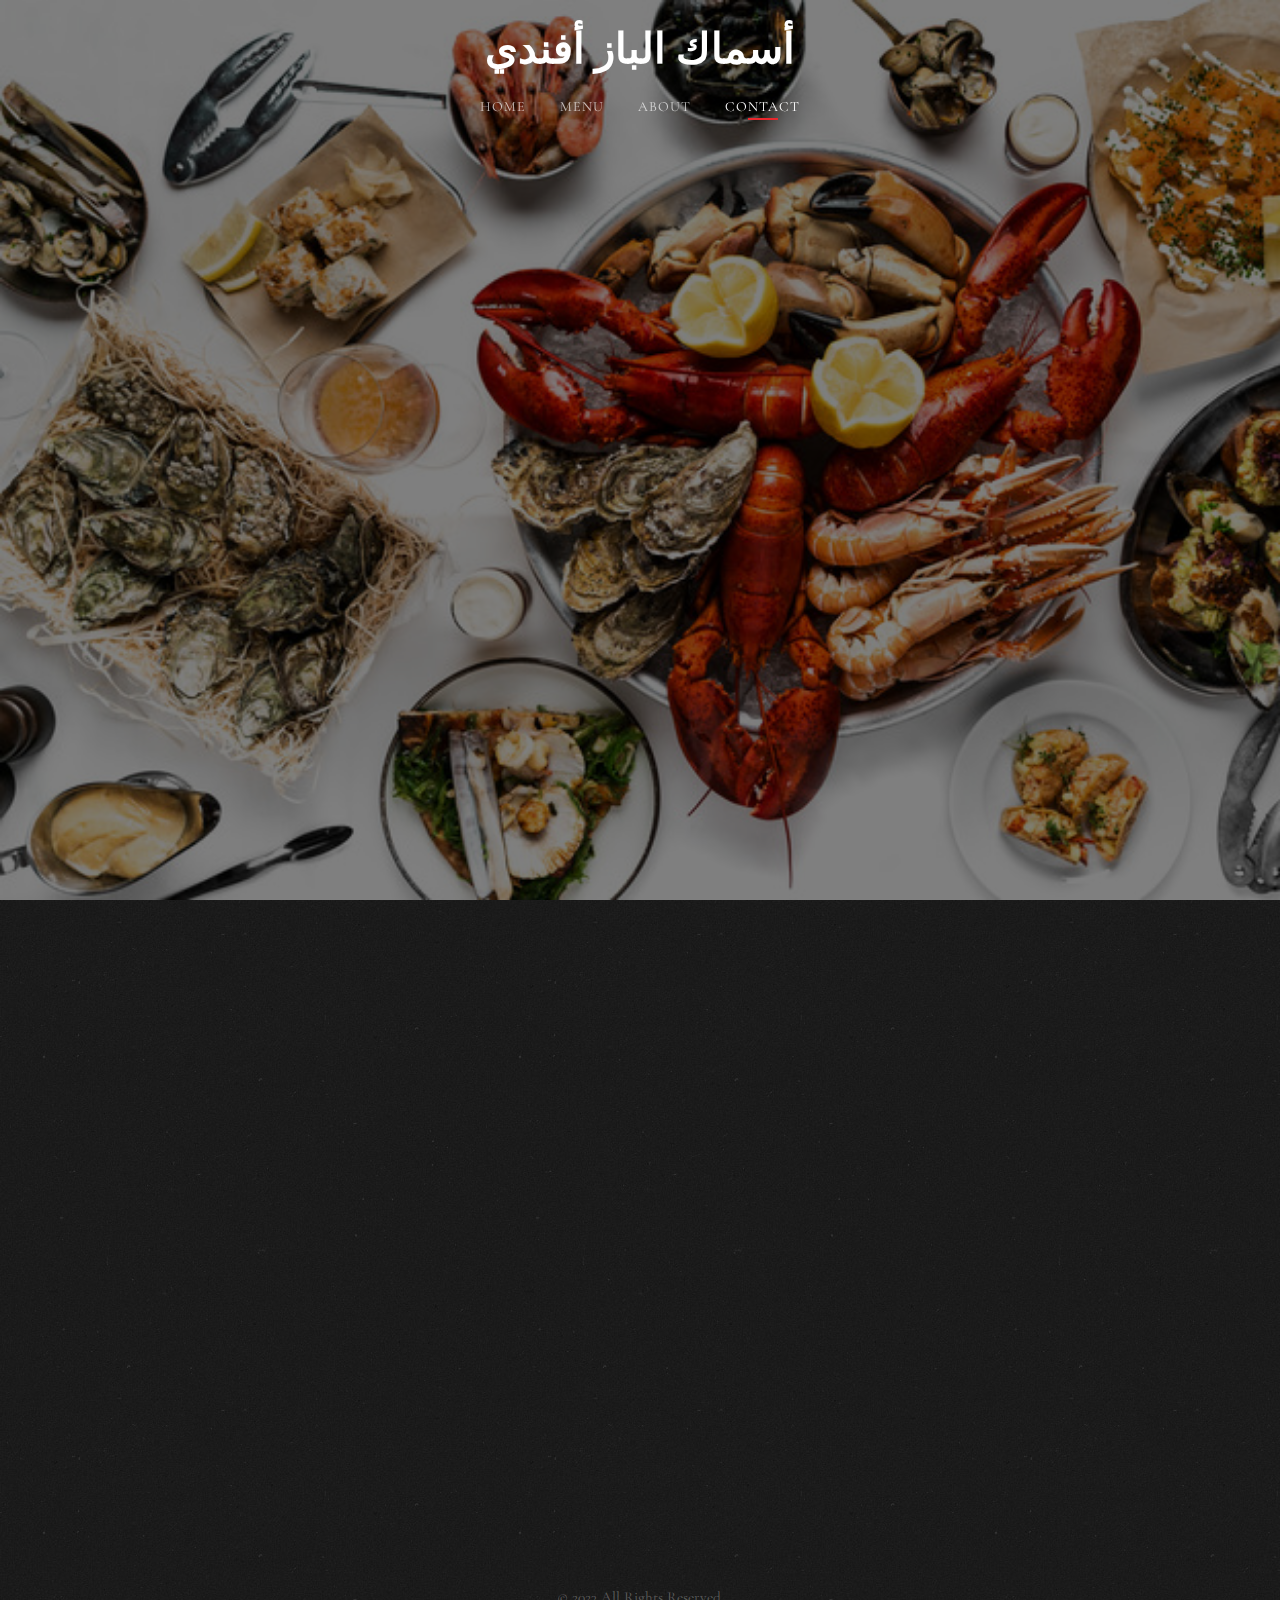
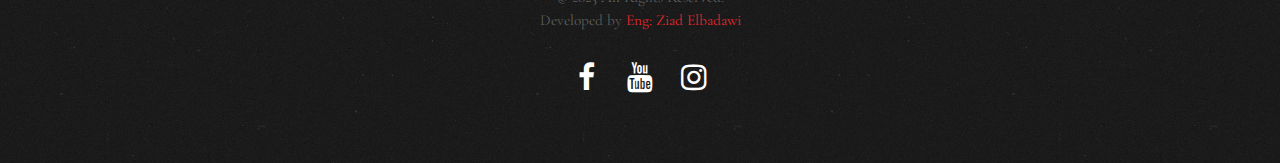
<file: contact.html>
<!DOCTYPE HTML>
<html>

<head>
	<meta charset="utf-8">
	<meta http-equiv="X-UA-Compatible" content="IE=edge">
	<title> Elbaz Afandy Restaurant</title>
	<meta name="viewport" content="width=device-width, initial-scale=1">
	<meta name="keywords"
	/>
	<meta name="author" content="Eng:ziadelbadawi" />

	<link rel="icon" type="images/png" href="images/icon.png">


	<meta property="og:title" content="" />
	<meta property="og:image" content="" />
	<meta property="og:url" content="" />
	<meta property="og:site_name" content="" />
	<meta property="og:description" content="" />
	<meta name="twitter:title" content="" />
	<meta name="twitter:image" content="" />
	<meta name="twitter:url" content="" />
	<meta name="twitter:card" content="" />

	<link href="https://fonts.googleapis.com/css?family=Cormorant+Garamond:300,300i,400,400i,500,600i,700"
		rel="stylesheet">
	<link href="https://fonts.googleapis.com/css?family=Satisfy" rel="stylesheet">
	<link rel="stylesheet" href="https://cdnjs.cloudflare.com/ajax/libs/font-awesome/4.7.0/css/font-awesome.min.css">

	<!-- Animate.css -->
	<link rel="stylesheet" href="css/animate.css">
	<!-- Icomoon Icon Fonts-->
	<link rel="stylesheet" href="css/icomoon.css">
	<!-- Bootstrap  -->
	<link rel="stylesheet" href="css/bootstrap.css">

	<!-- Flexslider  -->
	<link rel="stylesheet" href="css/flexslider.css">

	<!-- Theme style  -->
	<link rel="stylesheet" href="css/style.css">

	<!-- Modernizr JS -->
	<script src="js/modernizr-2.6.2.min.js"></script>
	<!-- FOR IE9 below -->
	<!--[if lt IE 9]>
	<script src="js/respond.min.js"></script>
	<![endif]-->

</head>

<body>

	<div class="fh5co-loader"></div>

	<div id="page">
		<nav class="fh5co-nav" role="navigation">
			<!-- <div class="top-menu"> -->
			<!-- 	<img src="images/icon.png" class="logo" width="150" height="150" > -->

			<div class="container">
				<div class="row">
					<div class="col-xs-12 text-center logo-wrap">

						<div id="fh5co-logo"><a href="index.html">أسماك الباز أفندي<span></span></a></div>
					</div>
					<div class="col-xs-12 text-center menu-1 menu-wrap">
						<ul>
							<li><a href="index.html">Home</a></li>
							<li><a href="menu.html">Menu</a></li>
							<li class="has-dropdown">
							<li><a href="about.html">About</a></li>
							<li class="active"><a href="contact.html">Contact</a></li>
						</ul>
					</div>
				</div>

			</div>
		</nav>

		<header id="fh5co-header" class="fh5co-cover js-fullheight" role="banner"
			style="background-image: url(images/background_index.jpg);" data-stellar-background-ratio="0.5">
			<div class="overlay"></div>
			<div class="container">
				<div class="row">
					<div class="col-md-12 text-center">
						<div class="display-t js-fullheight">
							<div class="display-tc js-fullheight animate-box" data-animate-effect="fadeIn">
								<h1 class="h22">
									</h1class>للتواصل معنا</h1>
								<h1 class="h22">&darr; </h1>
							</div>
						</div>
					</div>
				</div>
			</div>
		</header>


		<div id="fh5co-contact" class="fh5co-section animate-box">
			<div class="container">
				<div class="row animate-box">
					<div class="col-md-8 col-md-offset-2 text-center fh5co-heading">
						<h2 class="section-heading">Let us kmow.</h2>
						<h2 class="section-heading"> العنوان : 6 أكتوبر الحي الأول المجاورة الأولي أمام معهد الحصري
							موجود صالة مكيفة في إنتظار تشريفكم لينا </h3>
						<p><a href="tel://01027447492" target="_blank">
								<h1>للتواصل معنا
							</a></h1></a></p>

						<p><a href="tel://01023722290" target="_blank">
								<h1>للشكاوي والاقتراحات
							</a></h1></a></p>

						<p><a href="https://mail.google.com/mail/u/0/#advanced-search/to=elbazafandy1414%40gmail.com&query=in%3Asent&isrefinement=true&todisplay=elbazafandy1414%40gmail.com?compose=new"
								target="_blank">
								<h1>للتواصل عبر الايميل
							</a></h1></a></p>
					</div>
				</div>
			</div>
		</div>
		<footer id="fh5co-footer" role="contentinfo" class="fh5co-section">
			<div class="container">
				<div class="row copyright">
					<div class="col-md-12 text-center">
						<p>
							<small class="block">&copy; 2023 All Rights Reserved.</small>
							<small class="block">Developed by <a href="https://www.instagram.com/ziadelbadawi/">Eng: Ziad Elbadawi</a></small>
						</p>
						<p>
						<ul class="fh5co-social-icons">
							<a href="https://www.facebook.com/albazafandy6oct/?ref=page_internal" target="_blank"
								class="fa fa-facebook"></a>
							<a href="https://youtube.com/channel/UCvBR36_aPPJjEn6-QvwPoxg" target="_blank"
								class="fa fa-youtube"></a>
							<a href="https://instagram.com/elbazafandy1414?igshid=f9h5pvh9as17" target="_blank"
								class="fa fa-instagram"></a>
						</ul>
						</p>
					</div>
				</div>
			</div>
		</footer>
	</div>
	<script src="js/jquery.min.js"></script>
	<script src="js/jquery.easing.1.3.js"></script>
	<script src="js/bootstrap.min.js"></script>
	<script src="js/jquery.waypoints.min.js"></script>
	<script src="js/jquery.stellar.min.js"></script>
	<script src="js/jquery.flexslider-min.js"></script>
	<script src="js/main.js"></script>
</body>

</html>
</file>
<file: css/icomoon.css>
@font-face {
    font-family: 'icomoon';
    src:    url('fonts/icomoon.eot?1oniuf');
    src:    url('fonts/icomoon.eot?1oniuf#iefix') format('embedded-opentype'),
        url('fonts/icomoon.ttf?1oniuf') format('truetype'),
        url('fonts/icomoon.woff?1oniuf') format('woff'),
        url('fonts/icomoon.svg?1oniuf#icomoon') format('svg');
    font-weight: normal;
    font-style: normal;
}

[class^="icon-"], [class*=" icon-"] {
    /* use !important to prevent issues with browser extensions that change fonts */
    font-family: 'icomoon' !important;
    speak: none;
    font-style: normal;
    font-weight: normal;
    font-variant: normal;
    text-transform: none;
    line-height: 1;

    /* Better Font Rendering =========== */
    -webkit-font-smoothing: antialiased;
    -moz-osx-font-smoothing: grayscale;
}

.icon-mobile:before {
    content: "\e000";
}
.icon-laptop:before {
    content: "\e001";
}
.icon-desktop:before {
    content: "\e002";
}
.icon-tablet:before {
    content: "\e003";
}
.icon-phone:before {
    content: "\e004";
}
.icon-document:before {
    content: "\e005";
}
.icon-documents:before {
    content: "\e006";
}
.icon-search:before {
    content: "\e007";
}
.icon-clipboard:before {
    content: "\e008";
}
.icon-newspaper:before {
    content: "\e009";
}
.icon-notebook:before {
    content: "\e00a";
}
.icon-book-open:before {
    content: "\e00b";
}
.icon-browser:before {
    content: "\e00c";
}
.icon-calendar:before {
    content: "\e00d";
}
.icon-presentation:before {
    content: "\e00e";
}
.icon-picture:before {
    content: "\e00f";
}
.icon-pictures:before {
    content: "\e010";
}
.icon-video:before {
    content: "\e011";
}
.icon-camera:before {
    content: "\e012";
}
.icon-printer:before {
    content: "\e013";
}
.icon-toolbox:before {
    content: "\e014";
}
.icon-briefcase:before {
    content: "\e015";
}
.icon-wallet:before {
    content: "\e016";
}
.icon-gift:before {
    content: "\e017";
}
.icon-bargraph:before {
    content: "\e018";
}
.icon-grid:before {
    content: "\e019";
}
.icon-expand:before {
    content: "\e01a";
}
.icon-focus:before {
    content: "\e01b";
}
.icon-edit:before {
    content: "\e01c";
}
.icon-adjustments:before {
    content: "\e01d";
}
.icon-ribbon:before {
    content: "\e01e";
}
.icon-hourglass:before {
    content: "\e01f";
}
.icon-lock:before {
    content: "\e020";
}
.icon-megaphone:before {
    content: "\e021";
}
.icon-shield:before {
    content: "\e022";
}
.icon-trophy:before {
    content: "\e023";
}
.icon-flag:before {
    content: "\e024";
}
.icon-map:before {
    content: "\e025";
}
.icon-puzzle:before {
    content: "\e026";
}
.icon-basket:before {
    content: "\e027";
}
.icon-envelope:before {
    content: "\e028";
}
.icon-streetsign:before {
    content: "\e029";
}
.icon-telescope:before {
    content: "\e02a";
}
.icon-gears:before {
    content: "\e02b";
}
.icon-key:before {
    content: "\e02c";
}
.icon-paperclip:before {
    content: "\e02d";
}
.icon-attachment:before {
    content: "\e02e";
}
.icon-pricetags:before {
    content: "\e02f";
}
.icon-lightbulb:before {
    content: "\e030";
}
.icon-layers:before {
    content: "\e031";
}
.icon-pencil:before {
    content: "\e032";
}
.icon-tools:before {
    content: "\e033";
}
.icon-tools-2:before {
    content: "\e034";
}
.icon-scissors:before {
    content: "\e035";
}
.icon-paintbrush:before {
    content: "\e036";
}
.icon-magnifying-glass:before {
    content: "\e037";
}
.icon-circle-compass:before {
    content: "\e038";
}
.icon-linegraph:before {
    content: "\e039";
}
.icon-mic:before {
    content: "\e03a";
}
.icon-strategy:before {
    content: "\e03b";
}
.icon-beaker:before {
    content: "\e03c";
}
.icon-caution:before {
    content: "\e03d";
}
.icon-recycle:before {
    content: "\e03e";
}
.icon-anchor:before {
    content: "\e03f";
}
.icon-profile-male:before {
    content: "\e040";
}
.icon-profile-female:before {
    content: "\e041";
}
.icon-bike:before {
    content: "\e042";
}
.icon-wine:before {
    content: "\e043";
}
.icon-hotairballoon:before {
    content: "\e044";
}
.icon-globe:before {
    content: "\e045";
}
.icon-genius:before {
    content: "\e046";
}
.icon-map-pin:before {
    content: "\e047";
}
.icon-dial:before {
    content: "\e048";
}
.icon-chat:before {
    content: "\e049";
}
.icon-heart:before {
    content: "\e04a";
}
.icon-cloud:before {
    content: "\e04b";
}
.icon-upload:before {
    content: "\e04c";
}
.icon-download:before {
    content: "\e04d";
}
.icon-target:before {
    content: "\e04e";
}
.icon-hazardous:before {
    content: "\e04f";
}
.icon-piechart:before {
    content: "\e050";
}
.icon-speedometer:before {
    content: "\e051";
}
.icon-global:before {
    content: "\e052";
}
.icon-compass:before {
    content: "\e053";
}
.icon-lifesaver:before {
    content: "\e054";
}
.icon-clock:before {
    content: "\e055";
}
.icon-aperture:before {
    content: "\e056";
}
.icon-quote:before {
    content: "\e057";
}
.icon-scope:before {
    content: "\e058";
}
.icon-alarmclock:before {
    content: "\e059";
}
.icon-refresh:before {
    content: "\e05a";
}
.icon-happy:before {
    content: "\e05b";
}
.icon-sad:before {
    content: "\e05c";
}
.icon-facebook:before {
    content: "\e05d";
}
.icon-twitter:before {
    content: "\e05e";
}
.icon-googleplus:before {
    content: "\e05f";
}
.icon-rss:before {
    content: "\e060";
}
.icon-tumblr:before {
    content: "\e061";
}
.icon-linkedin:before {
    content: "\e062";
}
.icon-dribbble:before {
    content: "\e063";
}
.icon-box2:before {
    content: "\ea82";
}
.icon-write:before {
    content: "\ea83";
}
.icon-clock2:before {
    content: "\ea84";
}
.icon-reply2:before {
    content: "\ea85";
}
.icon-reply-all2:before {
    content: "\ea86";
}
.icon-forward2:before {
    content: "\ea87";
}
.icon-flag2:before {
    content: "\ea88";
}
.icon-search2:before {
    content: "\ea89";
}
.icon-trash2:before {
    content: "\ea8a";
}
.icon-envelope2:before {
    content: "\ea8b";
}
.icon-bubble:before {
    content: "\ea8c";
}
.icon-bubbles:before {
    content: "\ea8d";
}
.icon-user2:before {
    content: "\ea8e";
}
.icon-users2:before {
    content: "\ea8f";
}
.icon-cloud2:before {
    content: "\ea90";
}
.icon-download2:before {
    content: "\ea91";
}
.icon-upload2:before {
    content: "\ea92";
}
.icon-rain:before {
    content: "\ea93";
}
.icon-sun:before {
    content: "\ea94";
}
.icon-moon2:before {
    content: "\ea95";
}
.icon-bell2:before {
    content: "\ea96";
}
.icon-folder2:before {
    content: "\ea97";
}
.icon-pin2:before {
    content: "\ea98";
}
.icon-sound2:before {
    content: "\ea99";
}
.icon-microphone:before {
    content: "\ea9a";
}
.icon-camera2:before {
    content: "\ea9b";
}
.icon-image2:before {
    content: "\ea9c";
}
.icon-cog2:before {
    content: "\ea9d";
}
.icon-calendar2:before {
    content: "\ea9e";
}
.icon-book2:before {
    content: "\ea9f";
}
.icon-map-marker:before {
    content: "\eaa0";
}
.icon-store:before {
    content: "\eaa1";
}
.icon-support:before {
    content: "\eaa2";
}
.icon-tag2:before {
    content: "\eaa3";
}
.icon-heart2:before {
    content: "\eaa4";
}
.icon-video-camera:before {
    content: "\eaa5";
}
.icon-trophy2:before {
    content: "\eaa6";
}
.icon-cart:before {
    content: "\eaa7";
}
.icon-eye2:before {
    content: "\eaa8";
}
.icon-cancel:before {
    content: "\eaa9";
}
.icon-chart:before {
    content: "\eaaa";
}
.icon-target2:before {
    content: "\eaab";
}
.icon-printer2:before {
    content: "\eaac";
}
.icon-location2:before {
    content: "\eaad";
}
.icon-bookmark2:before {
    content: "\eaae";
}
.icon-monitor:before {
    content: "\eaaf";
}
.icon-cross2:before {
    content: "\eab0";
}
.icon-plus2:before {
    content: "\eab1";
}
.icon-left:before {
    content: "\eab2";
}
.icon-up:before {
    content: "\eab3";
}
.icon-browser2:before {
    content: "\eab4";
}
.icon-windows:before {
    content: "\eab5";
}
.icon-switch2:before {
    content: "\eab6";
}
.icon-dashboard:before {
    content: "\eab7";
}
.icon-play:before {
    content: "\eab8";
}
.icon-fast-forward:before {
    content: "\eab9";
}
.icon-next:before {
    content: "\eaba";
}
.icon-refresh2:before {
    content: "\eabb";
}
.icon-film:before {
    content: "\eabc";
}
.icon-home2:before {
    content: "\eabd";
}
.icon-add-to-list:before {
    content: "\e901";
}
.icon-classic-computer:before {
    content: "\e902";
}
.icon-controller-fast-backward:before {
    content: "\e903";
}
.icon-creative-commons-attribution:before {
    content: "\e904";
}
.icon-creative-commons-noderivs:before {
    content: "\e905";
}
.icon-creative-commons-noncommercial-eu:before {
    content: "\e906";
}
.icon-creative-commons-noncommercial-us:before {
    content: "\e907";
}
.icon-creative-commons-public-domain:before {
    content: "\e908";
}
.icon-creative-commons-remix:before {
    content: "\e909";
}
.icon-creative-commons-share:before {
    content: "\e90a";
}
.icon-creative-commons-sharealike:before {
    content: "\e90b";
}
.icon-creative-commons:before {
    content: "\e90c";
}
.icon-document-landscape:before {
    content: "\e90d";
}
.icon-remove-user:before {
    content: "\e90e";
}
.icon-warning:before {
    content: "\e90f";
}
.icon-arrow-bold-down:before {
    content: "\e910";
}
.icon-arrow-bold-left:before {
    content: "\e911";
}
.icon-arrow-bold-right:before {
    content: "\e912";
}
.icon-arrow-bold-up:before {
    content: "\e913";
}
.icon-arrow-down:before {
    content: "\e914";
}
.icon-arrow-left:before {
    content: "\e915";
}
.icon-arrow-long-down:before {
    content: "\e916";
}
.icon-arrow-long-left:before {
    content: "\e917";
}
.icon-arrow-long-right:before {
    content: "\e918";
}
.icon-arrow-long-up:before {
    content: "\e919";
}
.icon-arrow-right:before {
    content: "\e91a";
}
.icon-arrow-up:before {
    content: "\e91b";
}
.icon-arrow-with-circle-down:before {
    content: "\e91c";
}
.icon-arrow-with-circle-left:before {
    content: "\e91d";
}
.icon-arrow-with-circle-right:before {
    content: "\e91e";
}
.icon-arrow-with-circle-up:before {
    content: "\e91f";
}
.icon-bookmark:before {
    content: "\e920";
}
.icon-bookmarks:before {
    content: "\e921";
}
.icon-chevron-down:before {
    content: "\e922";
}
.icon-chevron-left:before {
    content: "\e923";
}
.icon-chevron-right:before {
    content: "\e924";
}
.icon-chevron-small-down:before {
    content: "\e925";
}
.icon-chevron-small-left:before {
    content: "\e926";
}
.icon-chevron-small-right:before {
    content: "\e927";
}
.icon-chevron-small-up:before {
    content: "\e928";
}
.icon-chevron-thin-down:before {
    content: "\e929";
}
.icon-chevron-thin-left:before {
    content: "\e92a";
}
.icon-chevron-thin-right:before {
    content: "\e92b";
}
.icon-chevron-thin-up:before {
    content: "\e92c";
}
.icon-chevron-up:before {
    content: "\e92d";
}
.icon-chevron-with-circle-down:before {
    content: "\e92e";
}
.icon-chevron-with-circle-left:before {
    content: "\e92f";
}
.icon-chevron-with-circle-right:before {
    content: "\e930";
}
.icon-chevron-with-circle-up:before {
    content: "\e931";
}
.icon-cloud3:before {
    content: "\e932";
}
.icon-controller-fast-forward:before {
    content: "\e933";
}
.icon-controller-jump-to-start:before {
    content: "\e934";
}
.icon-controller-next:before {
    content: "\e935";
}
.icon-controller-paus:before {
    content: "\e936";
}
.icon-controller-play:before {
    content: "\e937";
}
.icon-controller-record:before {
    content: "\e938";
}
.icon-controller-stop:before {
    content: "\e939";
}
.icon-controller-volume:before {
    content: "\e93a";
}
.icon-dot-single:before {
    content: "\e93b";
}
.icon-dots-three-horizontal:before {
    content: "\e93c";
}
.icon-dots-three-vertical:before {
    content: "\e93d";
}
.icon-dots-two-horizontal:before {
    content: "\e93e";
}
.icon-dots-two-vertical:before {
    content: "\e93f";
}
.icon-download3:before {
    content: "\e940";
}
.icon-emoji-flirt:before {
    content: "\e941";
}
.icon-flow-branch:before {
    content: "\e942";
}
.icon-flow-cascade:before {
    content: "\e943";
}
.icon-flow-line:before {
    content: "\e944";
}
.icon-flow-parallel:before {
    content: "\e945";
}
.icon-flow-tree:before {
    content: "\e946";
}
.icon-install:before {
    content: "\e947";
}
.icon-layers2:before {
    content: "\e948";
}
.icon-open-book:before {
    content: "\e949";
}
.icon-resize-100:before {
    content: "\e94a";
}
.icon-resize-full-screen:before {
    content: "\e94b";
}
.icon-save:before {
    content: "\e94c";
}
.icon-select-arrows:before {
    content: "\e94d";
}
.icon-sound-mute:before {
    content: "\e94e";
}
.icon-sound:before {
    content: "\e94f";
}
.icon-trash:before {
    content: "\e950";
}
.icon-triangle-down:before {
    content: "\e951";
}
.icon-triangle-left:before {
    content: "\e952";
}
.icon-triangle-right:before {
    content: "\e953";
}
.icon-triangle-up:before {
    content: "\e954";
}
.icon-uninstall:before {
    content: "\e955";
}
.icon-upload-to-cloud:before {
    content: "\e956";
}
.icon-upload3:before {
    content: "\e957";
}
.icon-add-user:before {
    content: "\e958";
}
.icon-address:before {
    content: "\e959";
}
.icon-adjust:before {
    content: "\e95a";
}
.icon-air:before {
    content: "\e95b";
}
.icon-aircraft-landing:before {
    content: "\e95c";
}
.icon-aircraft-take-off:before {
    content: "\e95d";
}
.icon-aircraft:before {
    content: "\e95e";
}
.icon-align-bottom:before {
    content: "\e95f";
}
.icon-align-horizontal-middle:before {
    content: "\e960";
}
.icon-align-left:before {
    content: "\e961";
}
.icon-align-right:before {
    content: "\e962";
}
.icon-align-top:before {
    content: "\e963";
}
.icon-align-vertical-middle:before {
    content: "\e964";
}
.icon-archive:before {
    content: "\e965";
}
.icon-area-graph:before {
    content: "\e966";
}
.icon-attachment2:before {
    content: "\e967";
}
.icon-awareness-ribbon:before {
    content: "\e968";
}
.icon-back-in-time:before {
    content: "\e969";
}
.icon-back:before {
    content: "\e96a";
}
.icon-bar-graph:before {
    content: "\e96b";
}
.icon-battery:before {
    content: "\e96c";
}
.icon-beamed-note:before {
    content: "\e96d";
}
.icon-bell:before {
    content: "\e96e";
}
.icon-blackboard:before {
    content: "\e96f";
}
.icon-block:before {
    content: "\e970";
}
.icon-book:before {
    content: "\e971";
}
.icon-bowl:before {
    content: "\e972";
}
.icon-box:before {
    content: "\e973";
}
.icon-briefcase2:before {
    content: "\e974";
}
.icon-browser3:before {
    content: "\e975";
}
.icon-brush:before {
    content: "\e976";
}
.icon-bucket:before {
    content: "\e977";
}
.icon-cake:before {
    content: "\e978";
}
.icon-calculator:before {
    content: "\e979";
}
.icon-calendar3:before {
    content: "\e97a";
}
.icon-camera3:before {
    content: "\e97b";
}
.icon-ccw:before {
    content: "\e97c";
}
.icon-chat2:before {
    content: "\e97d";
}
.icon-check:before {
    content: "\e97e";
}
.icon-circle-with-cross:before {
    content: "\e97f";
}
.icon-circle-with-minus:before {
    content: "\e980";
}
.icon-circle-with-plus:before {
    content: "\e981";
}
.icon-circle:before {
    content: "\e982";
}
.icon-circular-graph:before {
    content: "\e983";
}
.icon-clapperboard:before {
    content: "\e984";
}
.icon-clipboard2:before {
    content: "\e985";
}
.icon-clock3:before {
    content: "\e986";
}
.icon-code:before {
    content: "\e987";
}
.icon-cog:before {
    content: "\e988";
}
.icon-colours:before {
    content: "\e989";
}
.icon-compass2:before {
    content: "\e98a";
}
.icon-copy:before {
    content: "\e98b";
}
.icon-credit-card:before {
    content: "\e98c";
}
.icon-credit:before {
    content: "\e98d";
}
.icon-cross:before {
    content: "\e98e";
}
.icon-cup:before {
    content: "\e98f";
}
.icon-cw:before {
    content: "\e990";
}
.icon-cycle:before {
    content: "\e991";
}
.icon-database:before {
    content: "\e992";
}
.icon-dial-pad:before {
    content: "\e993";
}
.icon-direction:before {
    content: "\e994";
}
.icon-document2:before {
    content: "\e995";
}
.icon-documents2:before {
    content: "\e996";
}
.icon-drink:before {
    content: "\e997";
}
.icon-drive:before {
    content: "\e998";
}
.icon-drop:before {
    content: "\e999";
}
.icon-edit2:before {
    content: "\e99a";
}
.icon-email:before {
    content: "\e99b";
}
.icon-emoji-happy:before {
    content: "\e99c";
}
.icon-emoji-neutral:before {
    content: "\e99d";
}
.icon-emoji-sad:before {
    content: "\e99e";
}
.icon-erase:before {
    content: "\e99f";
}
.icon-eraser:before {
    content: "\e9a0";
}
.icon-export:before {
    content: "\e9a1";
}
.icon-eye:before {
    content: "\e9a2";
}
.icon-feather:before {
    content: "\e9a3";
}
.icon-flag3:before {
    content: "\e9a4";
}
.icon-flash:before {
    content: "\e9a5";
}
.icon-flashlight:before {
    content: "\e9a6";
}
.icon-flat-brush:before {
    content: "\e9a7";
}
.icon-folder-images:before {
    content: "\e9a8";
}
.icon-folder-music:before {
    content: "\e9a9";
}
.icon-folder-video:before {
    content: "\e9aa";
}
.icon-folder:before {
    content: "\e9ab";
}
.icon-forward:before {
    content: "\e9ac";
}
.icon-funnel:before {
    content: "\e9ad";
}
.icon-game-controller:before {
    content: "\e9ae";
}
.icon-gauge:before {
    content: "\e9af";
}
.icon-globe2:before {
    content: "\e9b0";
}
.icon-graduation-cap:before {
    content: "\e9b1";
}
.icon-grid2:before {
    content: "\e9b2";
}
.icon-hair-cross:before {
    content: "\e9b3";
}
.icon-hand:before {
    content: "\e9b4";
}
.icon-heart-outlined:before {
    content: "\e9b5";
}
.icon-heart3:before {
    content: "\e9b6";
}
.icon-help-with-circle:before {
    content: "\e9b7";
}
.icon-help:before {
    content: "\e9b8";
}
.icon-home:before {
    content: "\e9b9";
}
.icon-hour-glass:before {
    content: "\e9ba";
}
.icon-image-inverted:before {
    content: "\e9bb";
}
.icon-image:before {
    content: "\e9bc";
}
.icon-images:before {
    content: "\e9bd";
}
.icon-inbox:before {
    content: "\e9be";
}
.icon-infinity:before {
    content: "\e9bf";
}
.icon-info-with-circle:before {
    content: "\e9c0";
}
.icon-info:before {
    content: "\e9c1";
}
.icon-key2:before {
    content: "\e9c2";
}
.icon-keyboard:before {
    content: "\e9c3";
}
.icon-lab-flask:before {
    content: "\e9c4";
}
.icon-landline:before {
    content: "\e9c5";
}
.icon-language:before {
    content: "\e9c6";
}
.icon-laptop2:before {
    content: "\e9c7";
}
.icon-leaf:before {
    content: "\e9c8";
}
.icon-level-down:before {
    content: "\e9c9";
}
.icon-level-up:before {
    content: "\e9ca";
}
.icon-lifebuoy:before {
    content: "\e9cb";
}
.icon-light-bulb:before {
    content: "\e9cc";
}
.icon-light-down:before {
    content: "\e9cd";
}
.icon-light-up:before {
    content: "\e9ce";
}
.icon-line-graph:before {
    content: "\e9cf";
}
.icon-link:before {
    content: "\e9d0";
}
.icon-list:before {
    content: "\e9d1";
}
.icon-location-pin:before {
    content: "\e9d2";
}
.icon-location:before {
    content: "\e9d3";
}
.icon-lock-open:before {
    content: "\e9d4";
}
.icon-lock2:before {
    content: "\e9d5";
}
.icon-log-out:before {
    content: "\e9d6";
}
.icon-login:before {
    content: "\e9d7";
}
.icon-loop:before {
    content: "\e9d8";
}
.icon-magnet:before {
    content: "\e9d9";
}
.icon-magnifying-glass2:before {
    content: "\e9da";
}
.icon-mail:before {
    content: "\e9db";
}
.icon-man:before {
    content: "\e9dc";
}
.icon-map2:before {
    content: "\e9dd";
}
.icon-mask:before {
    content: "\e9de";
}
.icon-medal:before {
    content: "\e9df";
}
.icon-megaphone2:before {
    content: "\e9e0";
}
.icon-menu:before {
    content: "\e9e1";
}
.icon-message:before {
    content: "\e9e2";
}
.icon-mic2:before {
    content: "\e9e3";
}
.icon-minus:before {
    content: "\e9e4";
}
.icon-mobile2:before {
    content: "\e9e5";
}
.icon-modern-mic:before {
    content: "\e9e6";
}
.icon-moon:before {
    content: "\e9e7";
}
.icon-mouse:before {
    content: "\e9e8";
}
.icon-music:before {
    content: "\e9e9";
}
.icon-network:before {
    content: "\e9ea";
}
.icon-new-message:before {
    content: "\e9eb";
}
.icon-new:before {
    content: "\e9ec";
}
.icon-news:before {
    content: "\e9ed";
}
.icon-note:before {
    content: "\e9ee";
}
.icon-notification:before {
    content: "\e9ef";
}
.icon-old-mobile:before {
    content: "\e9f0";
}
.icon-old-phone:before {
    content: "\e9f1";
}
.icon-palette:before {
    content: "\e9f2";
}
.icon-paper-plane:before {
    content: "\e9f3";
}
.icon-pencil2:before {
    content: "\e9f4";
}
.icon-phone2:before {
    content: "\e9f5";
}
.icon-pie-chart:before {
    content: "\e9f6";
}
.icon-pin:before {
    content: "\e9f7";
}
.icon-plus:before {
    content: "\e9f8";
}
.icon-popup:before {
    content: "\e9f9";
}
.icon-power-plug:before {
    content: "\e9fa";
}
.icon-price-ribbon:before {
    content: "\e9fb";
}
.icon-price-tag:before {
    content: "\e9fc";
}
.icon-print:before {
    content: "\e9fd";
}
.icon-progress-empty:before {
    content: "\e9fe";
}
.icon-progress-full:before {
    content: "\e9ff";
}
.icon-progress-one:before {
    content: "\ea00";
}
.icon-progress-two:before {
    content: "\ea01";
}
.icon-publish:before {
    content: "\ea02";
}
.icon-quote2:before {
    content: "\ea03";
}
.icon-radio:before {
    content: "\ea04";
}
.icon-reply-all:before {
    content: "\ea05";
}
.icon-reply:before {
    content: "\ea06";
}
.icon-retweet:before {
    content: "\ea07";
}
.icon-rocket:before {
    content: "\ea08";
}
.icon-round-brush:before {
    content: "\ea09";
}
.icon-rss2:before {
    content: "\ea0a";
}
.icon-ruler:before {
    content: "\ea0b";
}
.icon-scissors2:before {
    content: "\ea0c";
}
.icon-share-alternitive:before {
    content: "\ea0d";
}
.icon-share:before {
    content: "\ea0e";
}
.icon-shareable:before {
    content: "\ea0f";
}
.icon-shield2:before {
    content: "\ea10";
}
.icon-shop:before {
    content: "\ea11";
}
.icon-shopping-bag:before {
    content: "\ea12";
}
.icon-shopping-basket:before {
    content: "\ea13";
}
.icon-shopping-cart:before {
    content: "\ea14";
}
.icon-shuffle:before {
    content: "\ea15";
}
.icon-signal:before {
    content: "\ea16";
}
.icon-sound-mix:before {
    content: "\ea17";
}
.icon-sports-club:before {
    content: "\ea18";
}
.icon-spreadsheet:before {
    content: "\ea19";
}
.icon-squared-cross:before {
    content: "\ea1a";
}
.icon-squared-minus:before {
    content: "\ea1b";
}
.icon-squared-plus:before {
    content: "\ea1c";
}
.icon-star-outlined:before {
    content: "\ea1d";
}
.icon-star:before {
    content: "\ea1e";
}
.icon-stopwatch:before {
    content: "\ea1f";
}
.icon-suitcase:before {
    content: "\ea20";
}
.icon-swap:before {
    content: "\ea21";
}
.icon-sweden:before {
    content: "\ea22";
}
.icon-switch:before {
    content: "\ea23";
}
.icon-tablet2:before {
    content: "\ea24";
}
.icon-tag:before {
    content: "\ea25";
}
.icon-text-document-inverted:before {
    content: "\ea26";
}
.icon-text-document:before {
    content: "\ea27";
}
.icon-text:before {
    content: "\ea28";
}
.icon-thermometer:before {
    content: "\ea29";
}
.icon-thumbs-down:before {
    content: "\ea2a";
}
.icon-thumbs-up:before {
    content: "\ea2b";
}
.icon-thunder-cloud:before {
    content: "\ea2c";
}
.icon-ticket:before {
    content: "\ea2d";
}
.icon-time-slot:before {
    content: "\ea2e";
}
.icon-tools2:before {
    content: "\ea2f";
}
.icon-traffic-cone:before {
    content: "\ea30";
}
.icon-tree:before {
    content: "\ea31";
}
.icon-trophy3:before {
    content: "\ea32";
}
.icon-tv:before {
    content: "\ea33";
}
.icon-typing:before {
    content: "\ea34";
}
.icon-unread:before {
    content: "\ea35";
}
.icon-untag:before {
    content: "\ea36";
}
.icon-user:before {
    content: "\ea37";
}
.icon-users:before {
    content: "\ea38";
}
.icon-v-card:before {
    content: "\ea39";
}
.icon-video2:before {
    content: "\ea3a";
}
.icon-vinyl:before {
    content: "\ea3b";
}
.icon-voicemail:before {
    content: "\ea3c";
}
.icon-wallet2:before {
    content: "\ea3d";
}
.icon-water:before {
    content: "\ea3e";
}
.icon-500px-with-circle:before {
    content: "\ea3f";
}
.icon-500px:before {
    content: "\ea40";
}
.icon-basecamp:before {
    content: "\ea41";
}
.icon-behance:before {
    content: "\ea42";
}
.icon-creative-cloud:before {
    content: "\ea43";
}
.icon-dropbox:before {
    content: "\ea44";
}
.icon-evernote:before {
    content: "\ea45";
}
.icon-flattr:before {
    content: "\ea46";
}
.icon-foursquare:before {
    content: "\ea47";
}
.icon-google-drive:before {
    content: "\ea48";
}
.icon-google-hangouts:before {
    content: "\ea49";
}
.icon-grooveshark:before {
    content: "\ea4a";
}
.icon-icloud:before {
    content: "\ea4b";
}
.icon-mixi:before {
    content: "\ea4c";
}
.icon-onedrive:before {
    content: "\ea4d";
}
.icon-paypal:before {
    content: "\ea4e";
}
.icon-picasa:before {
    content: "\ea4f";
}
.icon-qq:before {
    content: "\ea50";
}
.icon-rdio-with-circle:before {
    content: "\ea51";
}
.icon-renren:before {
    content: "\ea52";
}
.icon-scribd:before {
    content: "\ea53";
}
.icon-sina-weibo:before {
    content: "\ea54";
}
.icon-skype-with-circle:before {
    content: "\ea55";
}
.icon-skype:before {
    content: "\ea56";
}
.icon-slideshare:before {
    content: "\ea57";
}
.icon-smashing:before {
    content: "\ea58";
}
.icon-soundcloud:before {
    content: "\ea59";
}
.icon-spotify-with-circle:before {
    content: "\ea5a";
}
.icon-spotify:before {
    content: "\ea5b";
}
.icon-swarm:before {
    content: "\ea5c";
}
.icon-vine-with-circle:before {
    content: "\ea5d";
}
.icon-vine:before {
    content: "\ea5e";
}
.icon-vk-alternitive:before {
    content: "\ea5f";
}
.icon-vk-with-circle:before {
    content: "\ea60";
}
.icon-vk:before {
    content: "\ea61";
}
.icon-xing-with-circle:before {
    content: "\ea62";
}
.icon-xing:before {
    content: "\ea63";
}
.icon-yelp:before {
    content: "\ea64";
}
.icon-dribbble-with-circle:before {
    content: "\ea65";
}
.icon-dribbble2:before {
    content: "\ea66";
}
.icon-facebook-with-circle:before {
    content: "\ea67";
}
.icon-facebook2:before {
    content: "\ea68";
}
.icon-flickr-with-circle:before {
    content: "\ea69";
}
.icon-flickr:before {
    content: "\ea6a";
}
.icon-github-with-circle:before {
    content: "\ea6b";
}
.icon-github:before {
    content: "\ea6c";
}
.icon-google-with-circle:before {
    content: "\ea6d";
}
.icon-google:before {
    content: "\ea6e";
}
.icon-instagram-with-circle:before {
    content: "\ea6f";
}
.icon-instagram:before {
    content: "\ea70";
}
.icon-lastfm-with-circle:before {
    content: "\ea71";
}
.icon-lastfm:before {
    content: "\ea72";
}
.icon-linkedin-with-circle:before {
    content: "\ea73";
}
.icon-linkedin2:before {
    content: "\ea74";
}
.icon-pinterest-with-circle:before {
    content: "\ea75";
}
.icon-pinterest:before {
    content: "\ea76";
}
.icon-rdio:before {
    content: "\ea77";
}
.icon-stumbleupon-with-circle:before {
    content: "\ea78";
}
.icon-stumbleupon:before {
    content: "\ea79";
}
.icon-tumblr-with-circle:before {
    content: "\ea7a";
}
.icon-tumblr2:before {
    content: "\ea7b";
}
.icon-twitter-with-circle:before {
    content: "\ea7c";
}
.icon-twitter2:before {
    content: "\ea7d";
}
.icon-vimeo-with-circle:before {
    content: "\ea7e";
}
.icon-vimeo:before {
    content: "\ea7f";
}
.icon-youtube-with-circle:before {
    content: "\ea80";
}
.icon-youtube:before {
    content: "\ea81";
}
.icon-home3:before {
    content: "\eabe";
}
.icon-home22:before {
    content: "\eabf";
}
.icon-home32:before {
    content: "\eac0";
}
.icon-office:before {
    content: "\eac1";
}
.icon-newspaper2:before {
    content: "\eac2";
}
.icon-pencil3:before {
    content: "\eac3";
}
.icon-pencil22:before {
    content: "\eac4";
}
.icon-quill:before {
    content: "\eac5";
}
.icon-pen:before {
    content: "\eac6";
}
.icon-blog:before {
    content: "\eac7";
}
.icon-eyedropper:before {
    content: "\eac8";
}
.icon-droplet:before {
    content: "\eac9";
}
.icon-paint-format:before {
    content: "\eaca";
}
.icon-image3:before {
    content: "\eacb";
}
.icon-images2:before {
    content: "\eacc";
}
.icon-camera4:before {
    content: "\eacd";
}
.icon-headphones:before {
    content: "\eace";
}
.icon-music2:before {
    content: "\eacf";
}
.icon-play2:before {
    content: "\ead0";
}
.icon-film2:before {
    content: "\ead1";
}
.icon-video-camera2:before {
    content: "\ead2";
}
.icon-dice:before {
    content: "\ead3";
}
.icon-pacman:before {
    content: "\ead4";
}
.icon-spades:before {
    content: "\ead5";
}
.icon-clubs:before {
    content: "\ead6";
}
.icon-diamonds:before {
    content: "\ead7";
}
.icon-bullhorn:before {
    content: "\ead8";
}
.icon-connection:before {
    content: "\ead9";
}
.icon-podcast:before {
    content: "\eada";
}
.icon-feed:before {
    content: "\eadb";
}
.icon-mic3:before {
    content: "\eadc";
}
.icon-book3:before {
    content: "\eadd";
}
.icon-books:before {
    content: "\eade";
}
.icon-library:before {
    content: "\eadf";
}
.icon-file-text:before {
    content: "\eae0";
}
.icon-profile:before {
    content: "\eae1";
}
.icon-file-empty:before {
    content: "\eae2";
}
.icon-files-empty:before {
    content: "\eae3";
}
.icon-file-text2:before {
    content: "\eae4";
}
.icon-file-picture:before {
    content: "\eae5";
}
.icon-file-music:before {
    content: "\eae6";
}
.icon-file-play:before {
    content: "\eae7";
}
.icon-file-video:before {
    content: "\eae8";
}
.icon-file-zip:before {
    content: "\eae9";
}
.icon-copy2:before {
    content: "\eaea";
}
.icon-paste:before {
    content: "\eaeb";
}
.icon-stack:before {
    content: "\eaec";
}
.icon-folder3:before {
    content: "\eaed";
}
.icon-folder-open:before {
    content: "\eaee";
}
.icon-folder-plus:before {
    content: "\eaef";
}
.icon-folder-minus:before {
    content: "\eaf0";
}
.icon-folder-download:before {
    content: "\eaf1";
}
.icon-folder-upload:before {
    content: "\eaf2";
}
.icon-price-tag2:before {
    content: "\eaf3";
}
.icon-price-tags:before {
    content: "\eaf4";
}
.icon-barcode:before {
    content: "\eaf5";
}
.icon-qrcode:before {
    content: "\eaf6";
}
.icon-ticket2:before {
    content: "\eaf7";
}
.icon-cart2:before {
    content: "\eaf8";
}
.icon-coin-dollar:before {
    content: "\eaf9";
}
.icon-coin-euro:before {
    content: "\eafa";
}
.icon-coin-pound:before {
    content: "\eafb";
}
.icon-coin-yen:before {
    content: "\eafc";
}
.icon-credit-card2:before {
    content: "\eafd";
}
.icon-calculator2:before {
    content: "\eafe";
}
.icon-lifebuoy2:before {
    content: "\eaff";
}
.icon-phone3:before {
    content: "\eb00";
}
.icon-phone-hang-up:before {
    content: "\eb01";
}
.icon-address-book:before {
    content: "\eb02";
}
.icon-envelop:before {
    content: "\eb03";
}
.icon-pushpin:before {
    content: "\eb04";
}
.icon-location3:before {
    content: "\eb05";
}
.icon-location22:before {
    content: "\eb06";
}
.icon-compass3:before {
    content: "\eb07";
}
.icon-compass22:before {
    content: "\eb08";
}
.icon-map3:before {
    content: "\eb09";
}
.icon-map22:before {
    content: "\eb0a";
}
.icon-history:before {
    content: "\eb0b";
}
.icon-clock4:before {
    content: "\eb0c";
}
.icon-clock22:before {
    content: "\eb0d";
}
.icon-alarm:before {
    content: "\eb0e";
}
.icon-bell3:before {
    content: "\eb0f";
}
.icon-stopwatch2:before {
    content: "\eb10";
}
.icon-calendar4:before {
    content: "\eb11";
}
.icon-printer3:before {
    content: "\eb12";
}
.icon-keyboard2:before {
    content: "\eb13";
}
.icon-display:before {
    content: "\eb14";
}
.icon-laptop3:before {
    content: "\eb15";
}
.icon-mobile3:before {
    content: "\eb16";
}
.icon-mobile22:before {
    content: "\eb17";
}
.icon-tablet3:before {
    content: "\eb18";
}
.icon-tv2:before {
    content: "\eb19";
}
.icon-drawer:before {
    content: "\eb1a";
}
.icon-drawer2:before {
    content: "\eb1b";
}
.icon-box-add:before {
    content: "\eb1c";
}
.icon-box-remove:before {
    content: "\eb1d";
}
.icon-download4:before {
    content: "\eb1e";
}
.icon-upload4:before {
    content: "\eb1f";
}
.icon-floppy-disk:before {
    content: "\eb20";
}
.icon-drive2:before {
    content: "\eb21";
}
.icon-database2:before {
    content: "\eb22";
}
.icon-undo:before {
    content: "\eb23";
}
.icon-redo:before {
    content: "\eb24";
}
.icon-undo2:before {
    content: "\eb25";
}
.icon-redo2:before {
    content: "\eb26";
}
.icon-forward3:before {
    content: "\eb27";
}
.icon-reply3:before {
    content: "\eb28";
}
.icon-bubble2:before {
    content: "\eb29";
}
.icon-bubbles2:before {
    content: "\eb2a";
}
.icon-bubbles22:before {
    content: "\eb2b";
}
.icon-bubble22:before {
    content: "\eb2c";
}
.icon-bubbles3:before {
    content: "\eb2d";
}
.icon-bubbles4:before {
    content: "\eb2e";
}
.icon-user3:before {
    content: "\eb2f";
}
.icon-users3:before {
    content: "\eb30";
}
.icon-user-plus:before {
    content: "\eb31";
}
.icon-user-minus:before {
    content: "\eb32";
}
.icon-user-check:before {
    content: "\eb33";
}
.icon-user-tie:before {
    content: "\eb34";
}
.icon-quotes-left:before {
    content: "\eb35";
}
.icon-quotes-right:before {
    content: "\eb36";
}
.icon-hour-glass2:before {
    content: "\eb37";
}
.icon-spinner:before {
    content: "\eb38";
}
.icon-spinner2:before {
    content: "\eb39";
}
.icon-spinner3:before {
    content: "\eb3a";
}
.icon-spinner4:before {
    content: "\eb3b";
}
.icon-spinner5:before {
    content: "\eb3c";
}
.icon-spinner6:before {
    content: "\eb3d";
}
.icon-spinner7:before {
    content: "\eb3e";
}
.icon-spinner8:before {
    content: "\eb3f";
}
.icon-spinner9:before {
    content: "\eb40";
}
.icon-spinner10:before {
    content: "\eb41";
}
.icon-spinner11:before {
    content: "\eb42";
}
.icon-binoculars:before {
    content: "\eb43";
}
.icon-search3:before {
    content: "\eb44";
}
.icon-zoom-in:before {
    content: "\eb45";
}
.icon-zoom-out:before {
    content: "\eb46";
}
.icon-enlarge:before {
    content: "\eb47";
}
.icon-shrink:before {
    content: "\eb48";
}
.icon-enlarge2:before {
    content: "\eb49";
}
.icon-shrink2:before {
    content: "\eb4a";
}
.icon-key3:before {
    content: "\eb4b";
}
.icon-key22:before {
    content: "\eb4c";
}
.icon-lock3:before {
    content: "\eb4d";
}
.icon-unlocked:before {
    content: "\eb4e";
}
.icon-wrench:before {
    content: "\eb4f";
}
.icon-equalizer:before {
    content: "\eb50";
}
.icon-equalizer2:before {
    content: "\eb51";
}
.icon-cog3:before {
    content: "\eb52";
}
.icon-cogs:before {
    content: "\eb53";
}
.icon-hammer:before {
    content: "\eb54";
}
.icon-magic-wand:before {
    content: "\eb55";
}
.icon-aid-kit:before {
    content: "\eb56";
}
.icon-bug:before {
    content: "\eb57";
}
.icon-pie-chart2:before {
    content: "\eb58";
}
.icon-stats-dots:before {
    content: "\eb59";
}
.icon-stats-bars:before {
    content: "\eb5a";
}
.icon-stats-bars2:before {
    content: "\eb5b";
}
.icon-trophy4:before {
    content: "\eb5c";
}
.icon-gift2:before {
    content: "\eb5d";
}
.icon-glass:before {
    content: "\eb5e";
}
.icon-glass2:before {
    content: "\eb5f";
}
.icon-mug:before {
    content: "\eb60";
}
.icon-spoon-knife:before {
    content: "\eb61";
}
.icon-leaf2:before {
    content: "\eb62";
}
.icon-rocket2:before {
    content: "\eb63";
}
.icon-meter:before {
    content: "\eb64";
}
.icon-meter2:before {
    content: "\eb65";
}
.icon-hammer2:before {
    content: "\eb66";
}
.icon-fire:before {
    content: "\eb67";
}
.icon-lab:before {
    content: "\eb68";
}
.icon-magnet2:before {
    content: "\eb69";
}
.icon-bin:before {
    content: "\eb6a";
}
.icon-bin2:before {
    content: "\eb6b";
}
.icon-briefcase3:before {
    content: "\eb6c";
}
.icon-airplane:before {
    content: "\eb6d";
}
.icon-truck:before {
    content: "\eb6e";
}
.icon-road:before {
    content: "\eb6f";
}
.icon-accessibility:before {
    content: "\eb70";
}
.icon-target3:before {
    content: "\eb71";
}
.icon-shield3:before {
    content: "\eb72";
}
.icon-power:before {
    content: "\eb73";
}
.icon-switch3:before {
    content: "\eb74";
}
.icon-power-cord:before {
    content: "\eb75";
}
.icon-clipboard3:before {
    content: "\eb76";
}
.icon-list-numbered:before {
    content: "\eb77";
}
.icon-list2:before {
    content: "\eb78";
}
.icon-list22:before {
    content: "\eb79";
}
.icon-tree2:before {
    content: "\eb7a";
}
.icon-menu2:before {
    content: "\eb7b";
}
.icon-menu22:before {
    content: "\eb7c";
}
.icon-menu3:before {
    content: "\eb7d";
}
.icon-menu4:before {
    content: "\eb7e";
}
.icon-cloud4:before {
    content: "\eb7f";
}
.icon-cloud-download:before {
    content: "\eb80";
}
.icon-cloud-upload:before {
    content: "\eb81";
}
.icon-cloud-check:before {
    content: "\eb82";
}
.icon-download22:before {
    content: "\eb83";
}
.icon-upload22:before {
    content: "\eb84";
}
.icon-download32:before {
    content: "\eb85";
}
.icon-upload32:before {
    content: "\eb86";
}
.icon-sphere:before {
    content: "\eb87";
}
.icon-earth:before {
    content: "\eb88";
}
.icon-link2:before {
    content: "\eb89";
}
.icon-flag4:before {
    content: "\eb8a";
}
.icon-attachment3:before {
    content: "\eb8b";
}
.icon-eye3:before {
    content: "\eb8c";
}
.icon-eye-plus:before {
    content: "\eb8d";
}
.icon-eye-minus:before {
    content: "\eb8e";
}
.icon-eye-blocked:before {
    content: "\eb8f";
}
.icon-bookmark3:before {
    content: "\eb90";
}
.icon-bookmarks2:before {
    content: "\eb91";
}
.icon-sun2:before {
    content: "\eb92";
}
.icon-contrast:before {
    content: "\eb93";
}
.icon-brightness-contrast:before {
    content: "\eb94";
}
.icon-star-empty:before {
    content: "\eb95";
}
.icon-star-half:before {
    content: "\eb96";
}
.icon-star-full:before {
    content: "\eb97";
}
.icon-heart4:before {
    content: "\eb98";
}
.icon-heart-broken:before {
    content: "\eb99";
}
.icon-man2:before {
    content: "\eb9a";
}
.icon-woman:before {
    content: "\eb9b";
}
.icon-man-woman:before {
    content: "\eb9c";
}
.icon-happy2:before {
    content: "\eb9d";
}
.icon-happy22:before {
    content: "\eb9e";
}
.icon-smile:before {
    content: "\eb9f";
}
.icon-smile2:before {
    content: "\eba0";
}
.icon-tongue:before {
    content: "\eba1";
}
.icon-tongue2:before {
    content: "\eba2";
}
.icon-sad2:before {
    content: "\eba3";
}
.icon-sad22:before {
    content: "\eba4";
}
.icon-wink:before {
    content: "\eba5";
}
.icon-wink2:before {
    content: "\eba6";
}
.icon-grin:before {
    content: "\eba7";
}
.icon-grin2:before {
    content: "\eba8";
}
.icon-cool:before {
    content: "\eba9";
}
.icon-cool2:before {
    content: "\ebaa";
}
.icon-angry:before {
    content: "\ebab";
}
.icon-angry2:before {
    content: "\ebac";
}
.icon-evil:before {
    content: "\ebad";
}
.icon-evil2:before {
    content: "\ebae";
}
.icon-shocked:before {
    content: "\ebaf";
}
.icon-shocked2:before {
    content: "\ebb0";
}
.icon-baffled:before {
    content: "\ebb1";
}
.icon-baffled2:before {
    content: "\ebb2";
}
.icon-confused:before {
    content: "\ebb3";
}
.icon-confused2:before {
    content: "\ebb4";
}
.icon-neutral:before {
    content: "\ebb5";
}
.icon-neutral2:before {
    content: "\ebb6";
}
.icon-hipster:before {
    content: "\ebb7";
}
.icon-hipster2:before {
    content: "\ebb8";
}
.icon-wondering:before {
    content: "\ebb9";
}
.icon-wondering2:before {
    content: "\ebba";
}
.icon-sleepy:before {
    content: "\ebbb";
}
.icon-sleepy2:before {
    content: "\ebbc";
}
.icon-frustrated:before {
    content: "\ebbd";
}
.icon-frustrated2:before {
    content: "\ebbe";
}
.icon-crying:before {
    content: "\ebbf";
}
.icon-crying2:before {
    content: "\ebc0";
}
.icon-point-up:before {
    content: "\ebc1";
}
.icon-point-right:before {
    content: "\ebc2";
}
.icon-point-down:before {
    content: "\ebc3";
}
.icon-point-left:before {
    content: "\ebc4";
}
.icon-warning2:before {
    content: "\ebc5";
}
.icon-notification2:before {
    content: "\ebc6";
}
.icon-question:before {
    content: "\ebc7";
}
.icon-plus3:before {
    content: "\ebc8";
}
.icon-minus2:before {
    content: "\ebc9";
}
.icon-info2:before {
    content: "\ebca";
}
.icon-cancel-circle:before {
    content: "\ebcb";
}
.icon-blocked:before {
    content: "\ebcc";
}
.icon-cross3:before {
    content: "\ebcd";
}
.icon-checkmark:before {
    content: "\ebce";
}
.icon-checkmark2:before {
    content: "\ebcf";
}
.icon-spell-check:before {
    content: "\ebd0";
}
.icon-enter:before {
    content: "\ebd1";
}
.icon-exit:before {
    content: "\ebd2";
}
.icon-play22:before {
    content: "\ebd3";
}
.icon-pause:before {
    content: "\ebd4";
}
.icon-stop:before {
    content: "\ebd5";
}
.icon-previous:before {
    content: "\ebd6";
}
.icon-next2:before {
    content: "\ebd7";
}
.icon-backward:before {
    content: "\ebd8";
}
.icon-forward22:before {
    content: "\ebd9";
}
.icon-play3:before {
    content: "\ebda";
}
.icon-pause2:before {
    content: "\ebdb";
}
.icon-stop2:before {
    content: "\ebdc";
}
.icon-backward2:before {
    content: "\ebdd";
}
.icon-forward32:before {
    content: "\ebde";
}
.icon-first:before {
    content: "\ebdf";
}
.icon-last:before {
    content: "\ebe0";
}
.icon-previous2:before {
    content: "\ebe1";
}
.icon-next22:before {
    content: "\ebe2";
}
.icon-eject:before {
    content: "\ebe3";
}
.icon-volume-high:before {
    content: "\ebe4";
}
.icon-volume-medium:before {
    content: "\ebe5";
}
.icon-volume-low:before {
    content: "\ebe6";
}
.icon-volume-mute:before {
    content: "\ebe7";
}
.icon-volume-mute2:before {
    content: "\ebe8";
}
.icon-volume-increase:before {
    content: "\ebe9";
}
.icon-volume-decrease:before {
    content: "\ebea";
}
.icon-loop2:before {
    content: "\ebeb";
}
.icon-loop22:before {
    content: "\ebec";
}
.icon-infinite:before {
    content: "\ebed";
}
.icon-shuffle2:before {
    content: "\ebee";
}
.icon-arrow-up-left:before {
    content: "\ebef";
}
.icon-arrow-up2:before {
    content: "\ebf0";
}
.icon-arrow-up-right:before {
    content: "\ebf1";
}
.icon-arrow-right2:before {
    content: "\ebf2";
}
.icon-arrow-down-right:before {
    content: "\ebf3";
}
.icon-arrow-down2:before {
    content: "\ebf4";
}
.icon-arrow-down-left:before {
    content: "\ebf5";
}
.icon-arrow-left2:before {
    content: "\ebf6";
}
.icon-arrow-up-left2:before {
    content: "\ebf7";
}
.icon-arrow-up22:before {
    content: "\ebf8";
}
.icon-arrow-up-right2:before {
    content: "\ebf9";
}
.icon-arrow-right22:before {
    content: "\ebfa";
}
.icon-arrow-down-right2:before {
    content: "\ebfb";
}
.icon-arrow-down22:before {
    content: "\ebfc";
}
.icon-arrow-down-left2:before {
    content: "\ebfd";
}
.icon-arrow-left22:before {
    content: "\ebfe";
}
.icon-circle-up:before {
    content: "\e900";
}
.icon-circle-right:before {
    content: "\ebff";
}
.icon-circle-down:before {
    content: "\ec00";
}
.icon-circle-left:before {
    content: "\ec01";
}
.icon-tab:before {
    content: "\ec02";
}
.icon-move-up:before {
    content: "\ec03";
}
.icon-move-down:before {
    content: "\ec04";
}
.icon-sort-alpha-asc:before {
    content: "\ec05";
}
.icon-sort-alpha-desc:before {
    content: "\ec06";
}
.icon-sort-numeric-asc:before {
    content: "\ec07";
}
.icon-sort-numberic-desc:before {
    content: "\ec08";
}
.icon-sort-amount-asc:before {
    content: "\ec09";
}
.icon-sort-amount-desc:before {
    content: "\ec0a";
}
.icon-command:before {
    content: "\ec0b";
}
.icon-shift:before {
    content: "\ec0c";
}
.icon-ctrl:before {
    content: "\ec0d";
}
.icon-opt:before {
    content: "\ec0e";
}
.icon-checkbox-checked:before {
    content: "\ec0f";
}
.icon-checkbox-unchecked:before {
    content: "\ec10";
}
.icon-radio-checked:before {
    content: "\ec11";
}
.icon-radio-checked2:before {
    content: "\ec12";
}
.icon-radio-unchecked:before {
    content: "\ec13";
}
.icon-crop:before {
    content: "\ec14";
}
.icon-make-group:before {
    content: "\ec15";
}
.icon-ungroup:before {
    content: "\ec16";
}
.icon-scissors3:before {
    content: "\ec17";
}
.icon-filter:before {
    content: "\ec18";
}
.icon-font:before {
    content: "\ec19";
}
.icon-ligature:before {
    content: "\ec1a";
}
.icon-ligature2:before {
    content: "\ec1b";
}
.icon-text-height:before {
    content: "\ec1c";
}
.icon-text-width:before {
    content: "\ec1d";
}
.icon-font-size:before {
    content: "\ec1e";
}
.icon-bold:before {
    content: "\ec1f";
}
.icon-underline:before {
    content: "\ec20";
}
.icon-italic:before {
    content: "\ec21";
}
.icon-strikethrough:before {
    content: "\ec22";
}
.icon-omega:before {
    content: "\ec23";
}
.icon-sigma:before {
    content: "\ec24";
}
.icon-page-break:before {
    content: "\ec25";
}
.icon-superscript:before {
    content: "\ec26";
}
.icon-subscript:before {
    content: "\ec27";
}
.icon-superscript2:before {
    content: "\ec28";
}
.icon-subscript2:before {
    content: "\ec29";
}
.icon-text-color:before {
    content: "\ec2a";
}
.icon-pagebreak:before {
    content: "\ec2b";
}
.icon-clear-formatting:before {
    content: "\ec2c";
}
.icon-table:before {
    content: "\ec2d";
}
.icon-table2:before {
    content: "\ec2e";
}
.icon-insert-template:before {
    content: "\ec2f";
}
.icon-pilcrow:before {
    content: "\ec30";
}
.icon-ltr:before {
    content: "\ec31";
}
.icon-rtl:before {
    content: "\ec32";
}
.icon-section:before {
    content: "\ec33";
}
.icon-paragraph-left:before {
    content: "\ec34";
}
.icon-paragraph-center:before {
    content: "\ec35";
}
.icon-paragraph-right:before {
    content: "\ec36";
}
.icon-paragraph-justify:before {
    content: "\ec37";
}
.icon-indent-increase:before {
    content: "\ec38";
}
.icon-indent-decrease:before {
    content: "\ec39";
}
.icon-share2:before {
    content: "\ec3a";
}
.icon-new-tab:before {
    content: "\ec3b";
}
.icon-embed:before {
    content: "\ec3c";
}
.icon-embed2:before {
    content: "\ec3d";
}
.icon-terminal:before {
    content: "\ec3e";
}
.icon-share22:before {
    content: "\ec3f";
}
.icon-mail2:before {
    content: "\ec40";
}
.icon-mail22:before {
    content: "\ec41";
}
.icon-mail3:before {
    content: "\ec42";
}
.icon-mail4:before {
    content: "\ec43";
}
.icon-amazon:before {
    content: "\ec44";
}
.icon-google2:before {
    content: "\ec45";
}
.icon-google22:before {
    content: "\ec46";
}
.icon-google3:before {
    content: "\ec47";
}
.icon-google-plus:before {
    content: "\ec48";
}
.icon-google-plus2:before {
    content: "\ec49";
}
.icon-google-plus3:before {
    content: "\ec4a";
}
.icon-hangouts:before {
    content: "\ec4b";
}
.icon-google-drive2:before {
    content: "\ec4c";
}
.icon-facebook3:before {
    content: "\ec4d";
}
.icon-facebook22:before {
    content: "\ec4e";
}
.icon-instagram2:before {
    content: "\ec4f";
}
.icon-whatsapp:before {
    content: "\ec50";
}
.icon-spotify2:before {
    content: "\ec51";
}
.icon-telegram:before {
    content: "\ec52";
}
.icon-twitter3:before {
    content: "\ec53";
}
.icon-vine2:before {
    content: "\ec54";
}
.icon-vk2:before {
    content: "\ec55";
}
.icon-renren2:before {
    content: "\ec56";
}
.icon-sina-weibo2:before {
    content: "\ec57";
}
.icon-rss3:before {
    content: "\ec58";
}
.icon-rss22:before {
    content: "\ec59";
}
.icon-youtube2:before {
    content: "\ec5a";
}
.icon-youtube22:before {
    content: "\ec5b";
}
.icon-twitch:before {
    content: "\ec5c";
}
.icon-vimeo2:before {
    content: "\ec5d";
}
.icon-vimeo22:before {
    content: "\ec5e";
}
.icon-lanyrd:before {
    content: "\ec5f";
}
.icon-flickr2:before {
    content: "\ec60";
}
.icon-flickr22:before {
    content: "\ec61";
}
.icon-flickr3:before {
    content: "\ec62";
}
.icon-flickr4:before {
    content: "\ec63";
}
.icon-dribbble3:before {
    content: "\ec64";
}
.icon-behance2:before {
    content: "\ec65";
}
.icon-behance22:before {
    content: "\ec66";
}
.icon-deviantart:before {
    content: "\ec67";
}
.icon-500px2:before {
    content: "\ec68";
}
.icon-steam:before {
    content: "\ec69";
}
.icon-steam2:before {
    content: "\ec6a";
}
.icon-dropbox2:before {
    content: "\ec6b";
}
.icon-onedrive2:before {
    content: "\ec6c";
}
.icon-github2:before {
    content: "\ec6d";
}
.icon-npm:before {
    content: "\ec6e";
}
.icon-basecamp2:before {
    content: "\ec6f";
}
.icon-trello:before {
    content: "\ec70";
}
.icon-wordpress:before {
    content: "\ec71";
}
.icon-joomla:before {
    content: "\ec72";
}
.icon-ello:before {
    content: "\ec73";
}
.icon-blogger:before {
    content: "\ec74";
}
.icon-blogger2:before {
    content: "\ec75";
}
.icon-tumblr3:before {
    content: "\ec76";
}
.icon-tumblr22:before {
    content: "\ec77";
}
.icon-yahoo:before {
    content: "\ec78";
}
.icon-yahoo2:before {
    content: "\ec79";
}
.icon-tux:before {
    content: "\ec7a";
}
.icon-appleinc:before {
    content: "\ec7b";
}
.icon-finder:before {
    content: "\ec7c";
}
.icon-android:before {
    content: "\ec7d";
}
.icon-windows2:before {
    content: "\ec7e";
}
.icon-windows8:before {
    content: "\ec7f";
}
.icon-soundcloud2:before {
    content: "\ec80";
}
.icon-soundcloud22:before {
    content: "\ec81";
}
.icon-skype2:before {
    content: "\ec82";
}
.icon-reddit:before {
    content: "\ec83";
}
.icon-hackernews:before {
    content: "\ec84";
}
.icon-wikipedia:before {
    content: "\ec85";
}
.icon-linkedin3:before {
    content: "\ec86";
}
.icon-linkedin22:before {
    content: "\ec87";
}
.icon-lastfm2:before {
    content: "\ec88";
}
.icon-lastfm22:before {
    content: "\ec89";
}
.icon-delicious:before {
    content: "\ec8a";
}
.icon-stumbleupon2:before {
    content: "\ec8b";
}
.icon-stumbleupon22:before {
    content: "\ec8c";
}
.icon-stackoverflow:before {
    content: "\ec8d";
}
.icon-pinterest2:before {
    content: "\ec8e";
}
.icon-pinterest22:before {
    content: "\ec8f";
}
.icon-xing2:before {
    content: "\ec90";
}
.icon-xing22:before {
    content: "\ec91";
}
.icon-flattr2:before {
    content: "\ec92";
}
.icon-foursquare2:before {
    content: "\ec93";
}
.icon-yelp2:before {
    content: "\ec94";
}
.icon-paypal2:before {
    content: "\ec95";
}
.icon-chrome:before {
    content: "\ec96";
}
.icon-firefox:before {
    content: "\ec97";
}
.icon-IE:before {
    content: "\ec98";
}
.icon-edge:before {
    content: "\ec99";
}
.icon-safari:before {
    content: "\ec9a";
}
.icon-opera:before {
    content: "\ec9b";
}
.icon-file-pdf:before {
    content: "\ec9c";
}
.icon-file-openoffice:before {
    content: "\ec9d";
}
.icon-file-word:before {
    content: "\ec9e";
}
.icon-file-excel:before {
    content: "\ec9f";
}
.icon-libreoffice:before {
    content: "\eca0";
}
.icon-html-five:before {
    content: "\eca1";
}
.icon-html-five2:before {
    content: "\eca2";
}
.icon-css3:before {
    content: "\eca3";
}
.icon-git:before {
    content: "\eca4";
}
.icon-codepen:before {
    content: "\eca5";
}
.icon-svg:before {
    content: "\eca6";
}
.icon-IcoMoon:before {
    content: "\eca7";
}
</file>
<file: css/style.css>
@font-fae {
  font-family: 'icomoon';
  src: url("../fonts/icomoon/icomoon.eot?srf3rx");
  src: url("../fonts/icomoon/icomoon.eot?srf3rx#iefix") format("embedded-opentype"), url("../fonts/icomoon/icomoon.ttf?srf3rx") format("truetype"), url("../fonts/icomoon/icomoon.woff?srf3rx") format("woff"), url("../fonts/icomoon/icomoon.svg?srf3rx#icomoon") format("svg");
  font-weight: normal;
  font-style: normal;
}

body {
  font-family: "Cormorant Garamond", Georgia, serif;
  font-weight: 400;
  font-size: 18px;
  line-height: 1.7;
  color: rgba(255, 255, 255, 0.3);
  background: #000 url(../images/broken_noise.png) repeat;
}
@media (-webkit-min-device-pixel-ratio: 2), (min-resolution: 192dpi) {
  body {
    background: #000 url(../images/broken_noise.png) repeat;
  }
}

#page {
  position: relative;
  overflow-x: hidden;
  width: 100%;
  height: 100%;
  -webkit-transition: 0.5s;
  -o-transition: 0.5s;
  transition: 0.5s;
}
.offcanvas #page {
  overflow: hidden;
  position: absolute;
}
.offcanvas #page:after {
  -webkit-transition: 2s;
  -o-transition: 2s;
  transition: 2s;
  position: absolute;
  top: 0;
  right: 0;
  bottom: 0;
  left: 0;
  z-index: 101;
  background: rgba(0, 0, 0, 0.7);
  content: "";
}
.ppp{
  text-align: right;
}
a {
  color: #ea272d;
  -webkit-transition: 0.5s;
  -o-transition: 0.5s;
  transition: 0.5s;
}
a:hover, a:active, a:focus {
  color: #ea272d;
  outline: none;
  text-decoration: none;
}

p {
  margin-bottom: 30px;
  font-style: 18px;
}

h1, h2, h3, h4, h5, h6, figure {
  color: #000;
  font-family: "Cormorant Garamond", Georgia, serif;
  font-weight: 400;
  text-align: right;
  margin: 0 0 20px 0;
}
.h22
{
  color: #000;
  font-family: "Cormorant Garamond", Georgia, serif;
  font-weight: 400;
  text-align: center;
  margin: 0 0 20px 0;
}
.h30
{
  text-align: center;
}
.fa {
 
  font-size: 30px;
  width: 50px;
  text-align: center;
  text-decoration: none;
}

.fa:hover {
    opacity: 0.7;
}

.fa-facebook {
  color: white;
}

.fa-twitter {
  background: #55ACEE;
  color: white;
}

.fa-google {
  background: #dd4b39;
  color: white;
}

.fa-linkedin {
  background: #007bb5;
  color: white;
}

.fa-youtube {
  color: white;
}

.fa-instagram {
  color: white;
}

.fa-pinterest {
  background: #cb2027;
  color: white;
}

.fa-snapchat-ghost {
  background: #fffc00;
  color: white;
  text-shadow: -1px 0 black, 0 1px black, 1px 0 black, 0 -1px black;
}

.fa-skype {
  background: #00aff0;
  color: white;
}

.fa-android {
  background: #a4c639;
  color: white;
}

.fa-dribbble {
  background: #ea4c89;
  color: white;
}

.fa-vimeo {
  background: #45bbff;
  color: white;
}

.fa-tumblr {
  background: #2c4762;
  color: white;
}

.fa-vine {
  background: #00b489;
  color: white;
}

.fa-foursquare {
  background: #45bbff;
  color: white;
}

.fa-stumbleupon {
  background: #eb4924;
  color: white;
}

.fa-flickr {
  background: #f40083;
  color: white;
}

.fa-yahoo {
  background: #430297;
  color: white;
}

.fa-soundcloud {
  background: #ff5500;
  color: white;
}

.fa-reddit {
  background: #ff5700;
  color: white;
}

.fa-rss {
  background: #ff6600;
  color: white;
}
.h23
{
  color: #000;
  font-family: "Cormorant Garamond", Georgia, serif;
  font-weight: 400;
  text-align: right;
  margin: 0 0 20px 0;
}

::-webkit-selection {
  color: #fff;
  background: #ea272d;
}

::-moz-selection {
  color: #fff;
  background: #ea272d;
}

::selection {
  color: #fff;
  background: #ea272d;
}
.ll
{
  font-size:xx-large;
margin-left: 20%;
  line-height: 2.2;


}
.l
{
  font-size:large;
  margin-left: 20%;
  line-height: 2.2;
  text-align: right;
  color: white;
}
.fh5co-nav {
  position: fixed;
  width: 100%;
  left: 0;
  right: 0;
  background: transparent;
  z-index: 1001;
  top: 0;
  padding: 14px 0;
  -webkit-transition: 0.3s;
  -o-transition: 0.3s;
  transition: 0.3s;
}
@media screen and (max-width: 480px) {
  .fh5co-nav {
    position: absolute;
  }
}
.fh5co-nav.scrolled {
  background: #000 url(../images/broken_noise.png) repeat;
  top: -82px;
}
@media (-webkit-min-device-pixel-ratio: 2), (min-resolution: 192dpi) {
  .fh5co-nav.scrolled {
    background: #000 url(../images/broken_noise.png) repeat;
  }
}
@media screen and (max-width: 480px) {
  .fh5co-nav.scrolled {
    background: transparent;
  }
}
.fh5co-nav #fh5co-logo {
  font-size: 32px;
  margin: 0;
  padding: 0;
  font-weight: 700;
  font-family: "Cormorant Garamond", Georgia, serif;
  color: #fff !important;
}
.scrolled .fh5co-nav #fh5co-logo {
  color: #000 !important;
}
.fh5co-nav #fh5co-logo a {
  font-size: 42px;
  color: #fff !important;
}
.scrolled .fh5co-nav #fh5co-logo a {
  color: #000 !important;
}
.fh5co-nav #fh5co-logo a span {
  color: #ea272d;
}
@media screen and (max-width: 768px) {
  .fh5co-nav .menu-1 {
    display: none;
  }
}
.fh5co-nav ul {
  padding: 0;
  margin: 5px 0 0 0;
}
.fh5co-nav ul li {
  padding: 0;
  margin: 0;
  list-style: none;
  display: inline;
}
.fh5co-nav ul li > a {
  text-transform: uppercase;
  letter-spacing: 1px;
  font-size: 14px;
}
.fh5co-nav ul li a {
  padding: 30px 15px;
  color: rgba(255, 255, 255, 0.7);
  -webkit-transition: 0.5s;
  -o-transition: 0.5s;
  transition: 0.5s;
}
.ddd{
  display: flex;
}
.scrolled .fh5co-nav ul li a {
  color: rgba(0, 0, 0, 0.7);
}
.fh5co-nav ul li a:hover, .fh5co-nav ul li a:focus, .fh5co-nav ul li a:active {
  color: white;
}
.scrolled .fh5co-nav ul li a:hover, .scrolled .fh5co-nav ul li a:focus, .scrolled .fh5co-nav ul li a:active {
  color: black;
}
.fh5co-nav ul li.has-dropdown {
  position: relative;
}
.logo {
 float: left;
 list-style: none;
 margin-top: 25px;
 padding-left: 70px;

}
.video
{
  display: block;
  margin-left: 30;
  margin-right: 30;
  text-align: center;
   width: 100%;
   padding: auto;

}
.aaa{
  display: block;
  margin-left: 30;
  margin-right: 30;
  text-align: left;
}
.h24{
  color: #000;
  font-family: "Cormorant Garamond", Georgia, serif;
  font-weight: 1200;
  text-align: right;
  margin: 0 0 20px 0;
}
.h25{
  color: rgb(255, 255, 255);
  font-family: "Cormorant Garamond", Georgia, serif;
  font-weight: 400;
  text-align: center;
  margin: 0 0 20px 0;
}

.fh5co-nav ul li.has-dropdown .dropdown {
  width: 140px;
  -webkit-box-shadow: 0px 14px 16px -9px rgba(0, 0, 0, 0.75);
  -moz-box-shadow: 0px 14px 16px -9px rgba(0, 0, 0, 0.75);
  box-shadow: 0px 14px 16px -9px rgba(0, 0, 0, 0.75);
  z-index: 1002;
  visibility: hidden;
  opacity: 0;
  position: absolute;
  top: 40px;
  left: 0;
  text-align: left;
  background: #ea272d;
  padding: 20px;
  -webkit-border-radius: 4px;
  -moz-border-radius: 4px;
  -ms-border-radius: 4px;
  border-radius: 4px;
  -webkit-transition: 0s;
  -o-transition: 0s;
  transition: 0s;
}
.fh5co-nav ul li.has-dropdown .dropdown:before {
  bottom: 100%;
  left: 40px;
  border: solid transparent;
  content: " ";
  height: 0;
  width: 0;
  position: absolute;
  pointer-events: none;
  border-bottom-color: #ea272d;
  border-width: 8px;
  margin-left: -8px;
}
.fh5co-nav ul li.has-dropdown .dropdown li {
  display: block;
  margin-bottom: 7px;
}
.fh5co-nav ul li.has-dropdown .dropdown li:last-child {
  margin-bottom: 0;
}
.fh5co-nav ul li.has-dropdown .dropdown li a {
  font-size: 17px;
  padding: 2px 0;
  display: block;
  color: white;
  line-height: 1.2;
  text-transform: none;
  letter-spacing: 0;
}
.fh5co-nav ul li.has-dropdown .dropdown li a:hover {
  color: #fff;
}
.fh5co-nav ul li.has-dropdown:hover a, .fh5co-nav ul li.has-dropdown:focus a {
  color: #fff;
}
.scrolled .fh5co-nav ul li.has-dropdown:hover a, .scrolled .fh5co-nav ul li.has-dropdown:focus a {
  color: rgba(0, 0, 0, 0.7);
}
.fh5co-nav ul li.active > a {
  color: #fff;
  position: relative;
}
.scrolled .fh5co-nav ul li.active > a {
  color: rgba(0, 0, 0, 0.7);
}
.fh5co-nav ul li.active > a:after {
  position: absolute;
  bottom: 25px;
  left: 0;
  right: 0;
  content: '';
  width: 30px;
  height: 2px;
  background: #ea272d;
  margin: 0 auto;
}

#fh5co-counter,
.fh5co-bg,
#fh5co-gallery .fh5co-bg-img,
#fh5co-gallery .fh5co-gallery_big,
.product {
  background-size: cover;
  background-position: center center;
  background-repeat: no-repeat;
  position: relative;
}

#fh5co-header {
  background-size: cover;
  background-repeat: no-repeat;
  background-attachment: fixed;
  position: relative;
}
@media screen and (max-width: 768px) {
  #fh5co-header {
    background-position: center center;
    background-attachment: scroll;
  }
}
#fh5co-header .overlay {
  z-index: 0;
  position: absolute;
  bottom: 0;
  top: 0;
  left: 0;
  right: 0;
  background: rgba(0, 0, 0, 0.5);
}

@media screen and (max-width: 768px) {
  #fh5co-header,
  .fh5co-cover {
    padding: 3em 0;
  }
}
#fh5co-header .display-t,
.fh5co-cover .display-t {
  display: table;
  width: 100%;
}
@media screen and (max-width: 768px) {
  #fh5co-header .display-t,
  .fh5co-cover .display-t {
    padding: 3em 0;
  }
}
#fh5co-header .display-tc,
.fh5co-cover .display-tc {
  display: table-cell !important;
  vertical-align: middle;
  width: 100%;
}
@media screen and (max-width: 768px) {
  #fh5co-header .display-tc,
  .fh5co-cover .display-tc {
    padding: 3em 0;
  }
}
#fh5co-header .display-tc h1, #fh5co-header .display-tc h2,
.fh5co-cover .display-tc h1,
.fh5co-cover .display-tc h2 {
  margin: 0;
  padding: 0;
  color: white;
}
#fh5co-header .display-tc h1,
.fh5co-cover .display-tc h1 {
  margin-bottom: 0px;
  font-size: 74px;
  font-size: 80px;
  font-weight: 700;
}
@media screen and (max-width: 768px) {
  #fh5co-header .display-tc h1,
  .fh5co-cover .display-tc h1 {
    font-size: 42px;
    line-height: 50px;
  }
}
#fh5co-header .display-tc h1 em,
.fh5co-cover .display-tc h1 em {
  font-style: italic;
  font-weight: 600;
}
#fh5co-header .display-tc h2,
.fh5co-cover .display-tc h2 {
  font-size: 30px;
  line-height: 1.5;
  margin-bottom: 30px;
  font-style: italic;
}
#fh5co-header .display-tc h2 a,
.fh5co-cover .display-tc h2 a {
  display: -moz-inline-stack;
  display: inline-block;
  zoom: 1;
  *display: inline;
  color: #fff;
  position: relative;
}
#fh5co-header .display-tc h2 a:before,
.fh5co-cover .display-tc h2 a:before {
  background: #ea272d;
  content: "";
  position: absolute;
  bottom: 0;
  height: 2px;
  width: 100%;
}
#fh5co-header .display-tc .btn,
.fh5co-cover .display-tc .btn {
  padding: 10px 30px;
  color: #fff;
  border: none !important;
  font-size: 18px;
}
@media screen and (max-width: 768px) {
  #fh5co-header .display-tc .btn,
  .fh5co-cover .display-tc .btn {
    width: 80%;
    margin: 0 auto;
  }
}
#fh5co-header .display-tc .btn.btn-learn,
.fh5co-cover .display-tc .btn.btn-learn {
  background: #fee856;
  border: none;
  color: #000 !important;
}
#fh5co-header .display-tc .btn.btn-learn:hover, #fh5co-header .display-tc .btn.btn-learn:focus,
.fh5co-cover .display-tc .btn.btn-learn:hover,
.fh5co-cover .display-tc .btn.btn-learn:focus {
  background: rgba(254, 232, 86, 0.9) !important;
  color: #000 !important;
}
.h1{
  font-style: 40px;
  color: #fff;
  font-family: "Satisfy", cursive;
  text-align: right
}
.h100{
  font-style: 40px;
  color: #fff;
  font-family: "Satisfy", cursive;
  text-align: right}
.d {
  font-style: 40px;
  color: #fff;
  font-family: "Satisfy", cursive;
  text-align: center
}
#fh5co-header .display-tc .btn:hover, #fh5co-header .display-tc .btn:focus,
.fh5co-cover .display-tc .btn:hover,
.fh5co-cover .display-tc .btn:focus {
  color: #fff !important;
}
#fh5co-header .display-tc .btn.btn-demo,
.fh5co-cover .display-tc .btn.btn-demo {
  background: #ea272d;
  border: none;
}
#fh5co-header .display-tc .btn.btn-demo:hover, #fh5co-header .display-tc .btn.btn-demo:focus,
.fh5co-cover .display-tc .btn.btn-demo:hover,
.fh5co-cover .display-tc .btn.btn-demo:focus {
  background: rgba(234, 39, 45, 0.9) !important;
  color: #fff !important;
}
#fh5co-header .display-tc .btn:hover,
.fh5co-cover .display-tc .btn:hover {
  background: #ea272d !important;
  -webkit-box-shadow: 0px 14px 30px -15px rgba(0, 0, 0, 0.75) !important;
  -moz-box-shadow: 0px 14px 30px -15px rgba(0, 0, 0, 0.75) !important;
  box-shadow: 0px 14px 30px -15px rgba(0, 0, 0, 0.75) !important;
}
#fh5co-header .display-tc .form-inline .form-group,
.fh5co-cover .display-tc .form-inline .form-group {
  width: 100% !important;
  margin-bottom: 10px;
}
#fh5co-header .display-tc .form-inline .form-group .form-control,
.fh5co-cover .display-tc .form-inline .form-group .form-control {
  width: 100%;
  background: #fff;
  border: none;
}

.fh5co-section {
  padding: 7em 0;
}
@media screen and (max-width: 480px) {
  .fh5co-section {
    padding: 3em 0;
  }
}
.fh5co-section p {
  color: rgba(255, 255, 255, 0.3);
  font-size: 18px;
  line-height: 1.5;
}

.fh5co-section2  {

  padding-top: 50px;
  padding-right: 30px;
  padding-bottom: 50px;
  padding-left: 80px;
}

.section-heading {
  width: 100%;
  float: left;
  margin-bottom: 50px;
}
.section-heading h2 {
  font-style: 40px;
  color: #fff;
  font-family: "Satisfy", "cursive";
  text-align: right;
  font-style: bold;
  font-size:5ch;

}
.section-heading h3{
  font-style: 30px;
  color: #fff;
  font-family: "Satisfy", "cursive";
  text-align: right;
  line-height: 2.1;
  font-size:3ch;

}
.section-heading p{
  font-style: 40px;
  font-size: 24px;
  color: #fff;
  font-family: "Satisfy", "cursive";
  text-align: right;
  text-indent: 1ch;
}

#fh5co-about .img-wrap img {
  margin-bottom: 30px;
}
@media screen and (max-width: 992px) {
  #fh5co-about .img-wrap img {
    max-width: 100%;
  }
}

#fh5co-featured-menu .fh5co-heading, #fh5co-gallery .fh5co-heading, #fh5co-reservation-form .fh5co-heading {
  margin-bottom: 50px;
  text-align: right;
}
@media screen and (max-width: 768px) {
  #fh5co-featured-menu .fh5co-heading, #fh5co-gallery .fh5co-heading, #fh5co-reservation-form .fh5co-heading {
    margin-bottom: 50px;
    text-align: right;

  }
}
#fh5co-featured-menu .fh5co-heading h2, #fh5co-gallery .fh5co-heading h2, #fh5co-reservation-form .fh5co-heading h2 {
  color: #fff;
  font-family: "Satisfy", cursive;
  text-align: right;

}
#fh5co-featured-menu .fh5co-item-wrap, #fh5co-gallery .fh5co-item-wrap, #fh5co-reservation-form .fh5co-item-wrap {
  padding-left: 20px;
  padding-right: 20px;
}
#fh5co-featured-menu .fh5co-item, #fh5co-gallery .fh5co-item, #fh5co-reservation-form .fh5co-item {
  float: left;
  width: 100%;
  backround: #fff;
}
#fh5co-featured-menu .fh5co-item.margin_top, #fh5co-gallery .fh5co-item.margin_top, #fh5co-reservation-form .fh5co-item.margin_top {
  margin-top: 150px;
}
@media screen and (max-width: 480px) {
  #fh5co-featured-menu .fh5co-item.margin_top, #fh5co-gallery .fh5co-item.margin_top, #fh5co-reservation-form .fh5co-item.margin_top {
    margin-top: 0;
  }
}
#fh5co-featured-menu .fh5co-item h3, #fh5co-gallery .fh5co-item h3, #fh5co-reservation-form .fh5co-item h3 {
  margin-bottom: 0px;
  color: #fff;
}
#fh5co-featured-menu .fh5co-item .fh5co-price, #fh5co-gallery .fh5co-item .fh5co-price, #fh5co-reservation-form .fh5co-item .fh5co-price {
  font-style: 20px;
  color: #fee856;
  margin-bottom: 20px;
  font-size: 30px;
  display: block;
  text-align: right;
}
#fh5co-featured-menu .fh5co-item img, #fh5co-gallery .fh5co-item img, #fh5co-reservation-form .fh5co-item img {
  margin-bottom: 30px;
}

#fh5co-gallery .fh5co-gallery_item {
  padding-left: 10px;
  padding-right: 10px;
  overflow: hidden;
}
#fh5co-gallery .fh5co-bg-img, #fh5co-gallery .fh5co-gallery_big {
  float: left;
  margin-bottom: 20px;
  background-size: cover;
  cursor: zoom-in;
}
#fh5co-gallery .fh5co-bg-img {
  height: 200px;
}
#fh5co-gallery .fh5co-gallery_big {
  height: 420px;
}
@media screen and (max-width: 768px) {
  #fh5co-gallery .fh5co-gallery_big {
    height: 200px;
  }
}

#form-wrap {
  border: 4px solid rgba(255, 255, 255, 0.04);
  padding: 30px;
}
#form-wrap .form-group:last-child {
  margin-bottom: 0 !important;
}

#fh5co-featured-testimony {
  border: none !important;
}
#fh5co-featured-testimony .fh5co-heading {
  margin-bottom: 170px;
}
@media screen and (max-width: 768px) {
  #fh5co-featured-testimony .fh5co-heading {
    margin-bottom: 50px;
  }
}
#fh5co-featured-testimony .fh5co-heading h2 {
  color: #fff;
  font-family: "Satisfy", cursive;
}
#fh5co-featured-testimony .img-to-responsive img {
  margin-bottom: 20px;
}
@media screen and (max-width: 768px) {
  #fh5co-featured-testimony .img-to-responsive img {
    max-width: 100%;
  }
}
#fh5co-featured-testimony blockquote {
  border: none;
  position: relative;
  margin-top: 100px;
}
@media screen and (max-width: 992px) {
  #fh5co-featured-testimony blockquote {
    margin-top: 0;
  }
}
#fh5co-featured-testimony blockquote p {
  font-size: 40px;
  line-height: 50px;
  font-style: italic;
  font-weight: 300;
  color: #fff;
}
@media screen and (max-width: 992px) {
  #fh5co-featured-testimony blockquote p {
    font-size: 30px;
    line-height: 40px;
  }
}
#fh5co-featured-testimony blockquote .author {
  color: rgba(255, 255, 255, 0.7);
  font-size: 30px;
}
@media screen and (max-width: 992px) {
  #fh5co-featured-testimony blockquote .author {
    color: rgba(255, 255, 255, 0.3);
  }
}

#fh5co-slider .fh5co-heading h2 {
  font-family: "Satisfy", cursive;
  color: #fff;
}

#fh5co-slider-wrwap {
  height: 500px !important;
  background: url(../images/loader.gif) no-repeat center center;
}
#fh5co-slider-wrwap .btn {
  font-size: 24px;
}
#fh5co-slider-wrwap .btn.btn-primary {
  padding: 14px 30px !important;
}
#fh5co-slider-wrwap .flexslider {
  border: none;
  z-index: 1;
  margin-bottom: 0;
}
#fh5co-slider-wrwap .flexslider .slides {
  position: relative;
}
#fh5co-slider-wrwap .flexslider .slides li {
  background-repeat: no-repeat;
  background-size: cover;
  background-position: top center;
  height: 600px !important;
  position: relative;
}
#fh5co-slider-wrwap .flexslider .flex-control-nav {
  top: -30px !important;
  z-index: 1000;
  right: 0;
  float: right;
  width: auto;
}
#fh5co-slider-wrwap .flexslider .flex-control-nav li {
  margin-bottom: 10px;
}
#fh5co-slider-wrwap .flexslider .flex-control-nav li a {
  background: #ea272d;
  box-shadow: none;
  width: 12px;
  height: 12px;
  cursor: pointer;
  border: 2px solid transparent;
}
#fh5co-slider-wrwap .flexslider .flex-control-nav li a.flex-active {
  cursor: pointer;
  background: transparent;
  border: 2px solid #fff;
}
#fh5co-slider-wrwap .flexslider .flex-direction-nav {
  display: none;
}
#fh5co-slider-wrwap .flexslider .slider-text-bg {
  margin-left: -150px;
}
@media screen and (max-width: 992px) {
  #fh5co-slider-wrwap .flexslider .slider-text-bg {
    margin-left: 0px;
  }
}
#fh5co-slider-wrwap .flexslider .slider-text-bg .desc {
  margin-top: 9em;
  padding: 2em;
  background: transparent;
  text-align: right;
}
@media screen and (max-width: 992px) {
  #fh5co-slider-wrwap .flexslider .slider-text-bg .desc {
    background: #000;
  }
}
#fh5co-slider-wrwap .flexslider .slider-text-bg .desc h2 {
  color: #fff !important;
}
@media screen and (max-width: 768px) {
  #fh5co-slider-wrwap .flexslider .slider-text-bg .desc p {
    display: none;
  }
}
#fh5co-slider-wrwap .flexslider .slider-text,
#fh5co-slider-wrwap .flexslider .slider-text-bg {
  display: table;
  opacity: 0;
  height: 600px;
  z-index: 9;
}
#fh5co-slider-wrwap .flexslider .slider-text > .slider-text-inner,
#fh5co-slider-wrwap .flexslider .slider-text-bg > .slider-text-inner {
  display: table-cell;
  vertical-align: middle;
  min-height: 500px;
}

.fh5co-bg-section {
  background: rgba(234, 39, 45, 0.03);
}

#fh5co-slider,
#fh5co-about,
#fh5co-wireframe,
#fh5co-started,
#fh5co-portfolio,
#fh5co-blog,
#fh5co-content-section,
#fh5co-contact,
#fh5co-footer {
  padding: 2em 0;
  clear: both;
}
@media screen and (max-width: 768px) {
  #fh5co-slider,
  #fh5co-about,
  #fh5co-wireframe,
  #fh5co-started,
  #fh5co-portfolio,
  #fh5co-blog,
  #fh5co-content-section,
  #fh5co-contact,
  #fh5co-footer {
    padding: 1em 0;
  }
}

#fh5co-content {
  border-bottom: 2px solid rgba(234, 39, 45, 0.1);
}

#fh5co-started {
  border-bottom: none;
}

.fh5co-social-icons {
  margin: 0;
  padding: 0;
}
.fh5co-social-icons li {
  margin: 0;
  padding: 0;
  list-style: none;
  display: -moz-inline-stack;
  display: inline-block;
  zoom: 1;
  *display: inline;
}
.fh5co-social-icons li a {
  display: -moz-inline-stack;
  display: inline-block;
  zoom: 1;
  *display: inline;
  color: #ea272d;
  padding-left: 10px;
  padding-right: 10px;
}
.fh5co-social-icons li a i {
  font-size: 20px;
}

#fh5co-started {
  background-size: cover;
  background-repeat: no-repeat;
  position: relative;
  float: left;
  width: 100%;
}
#fh5co-started .overlay {
  z-index: 0;
  position: absolute;
  bottom: 0;
  top: 0;
  left: 0;
  right: 0;
  background: rgba(0, 0, 0, 0.7);
}
#fh5co-started .fh5co-heading {
  margin-bottom: 0;
}
#fh5co-started .fh5co-heading h2 {
  font-family: "Satisfy", cursive;
  color: #fff;
  margin-bottom: 20px !important;
}
#fh5co-started .fh5co-heading p {
  color: rgba(255, 255, 255, 0.8);
  font-size: 20px;
}

.member {
  width: 100%;
  float: left;
}
.member .author {
  background-size: cover;
  background-position: center center;
  background-repeat: no-repeat;
  position: relative;
  height: 400px;
}
.member .desc {
  width: 80%;
  margin: 0 auto;
  margin-top: 4em;
}
.member .desc h3 {
  margin-bottom: 10px;
}
.member .desc span {
  display: block;
  margin-bottom: 20px;
  font-size: 14px;
  color: rgba(0, 0, 0, 0.3);
}

#fh5co-timeline {
  padding: 7em 0;
}
@media screen and (max-width: 768px) {
  #fh5co-timeline {
    padding: 3em 0;
  }
}
#fh5co-timeline .timeline {
  list-style: none;
  padding: 20px 0 20px;
  position: relative;
}
#fh5co-timeline .timeline:before {
  top: 20px;
  bottom: 0;
  position: absolute;
  content: " ";
  width: 2px;
  background: #434343;
  left: 50%;
  margin-left: 0px;
}
@media screen and (max-width: 768px) {
  #fh5co-timeline .timeline:before {
    margin-left: -64px;
  }
}
@media screen and (max-width: 480px) {
  #fh5co-timeline .timeline:before {
    margin-left: -64px;
  }
}
@media screen and (max-width: 768px) {
  #fh5co-timeline .timeline .timeline-heading {
    margin-bottom: 30px;
  }
}
#fh5co-timeline .timeline .timeline-heading > div h3 {
  display: inline-block;
  padding: 7px 15px;
  font-size: 18px;
  text-transform: uppercase;
  letter-spacing: 5px;
  font-weight: bold;
  color: #fff;
  position: relative;
  z-index: 99;
  background: #434343;
  -webkit-border-radius: 4px;
  -moz-border-radius: 4px;
  -ms-border-radius: 4px;
  border-radius: 4px;
}
@media screen and (max-width: 768px) {
  #fh5co-timeline .timeline .timeline-heading > div h3 {
    float: left;
    margin-bottom: 0;
  }
}
#fh5co-timeline .timeline .timeline-heading h3 {
  color: #fff;
}
#fh5co-timeline .timeline > li {
  margin-bottom: 20px;
  position: relative;
}
@media screen and (max-width: 768px) {
  #fh5co-timeline .timeline > li {
    margin-bottom: 4em;
  }
}
#fh5co-timeline .timeline > li:before, #fh5co-timeline .timeline > li:after {
  content: " ";
  display: table;
}
#fh5co-timeline .timeline > li:after {
  clear: both;
}
#fh5co-timeline .timeline > li > .timeline-panel {
  width: 45%;
  float: left;
  margin-bottom: 0;
  position: relative;
  -webkit-border-radius: 4px;
  -moz-border-radius: 4px;
  -ms-border-radius: 4px;
  border-radius: 4px;
}
@media screen and (max-width: 768px) {
  #fh5co-timeline .timeline > li > .timeline-panel {
    width: 85% !important;
  }
}
@media screen and (max-width: 480px) {
  #fh5co-timeline .timeline > li > .timeline-panel {
    width: 75% !important;
  }
  #fh5co-timeline .timeline > li > .timeline-panel:before {
    top: 30px;
  }
  #fh5co-timeline .timeline > li > .timeline-panel:after {
    top: 31px;
  }
}
#fh5co-timeline .timeline > li > .timeline-badge {
  color: #fff;
  width: 44px;
  height: 44px;
  line-height: 50px;
  font-size: 1.4em;
  text-align: center;
  position: absolute;
  top: 40px;
  left: 50%;
  margin-left: -21px;
  background-color: #ea272d;
  z-index: 100;
  display: table;
  -webkit-border-radius: 50%;
  -moz-border-radius: 50%;
  -ms-border-radius: 50%;
  border-radius: 50%;
}
@media screen and (max-width: 768px) {
  #fh5co-timeline .timeline > li > .timeline-badge {
    margin-left: -10px !important;
  }
}
@media screen and (max-width: 992px) {
  #fh5co-timeline .timeline > li > .timeline-badge {
    margin-left: -10px !important;
  }
}
#fh5co-timeline .timeline > li > .timeline-badge i {
  display: table-cell;
  vertical-align: middle;
  height: 44px;
  font-size: 18px;
}
#fh5co-timeline .timeline > li.timeline-unverted {
  text-align: right;
}
@media screen and (max-width: 768px) {
  #fh5co-timeline .timeline > li.timeline-unverted {
    text-align: left;
  }
}
#fh5co-timeline .timeline > li.timeline-inverted > .timeline-panel {
  float: right;
}
#fh5co-timeline .timeline > li.timeline-inverted > .timeline-panel:before {
  border-left-width: 0;
  border-right-width: 15px;
  left: -15px;
  right: auto;
}
#fh5co-timeline .timeline > li.timeline-inverted > .timeline-panel:after {
  border-left-width: 0;
  border-right-width: 14px;
  left: -14px;
  right: auto;
}
#fh5co-timeline .timeline-title {
  margin-top: 0;
}
#fh5co-timeline .company {
  display: block;
  margin-bottom: 20px;
  letter-spacing: 2px;
  font-weight: bold;
}
#fh5co-timeline .timeline-body > p,
#fh5co-timeline .timeline-body > ul {
  margin-bottom: 0;
}
#fh5co-timeline .timeline-body > p + p {
  margin-top: 5px;
}
@media (max-width: 992px) {
  #fh5co-timeline ul.timeline:before {
    left: 90px;
  }
  #fh5co-timeline ul.timeline > li > .timeline-panel {
    width: calc(100% - 200px);
    width: -moz-calc(100% - 200px);
    width: -webkit-calc(100% - 200px);
  }
  #fh5co-timeline ul.timeline > li > .timeline-badge {
    left: 15px;
    margin-left: 0;
    top: 16px;
  }
  #fh5co-timeline ul.timeline > li > .timeline-panel {
    float: right;
  }
  #fh5co-timeline ul.timeline > li > .timeline-panel:before {
    border-left-width: 0;
    border-right-width: 15px;
    left: -15px;
    right: auto;
  }
  #fh5co-timeline ul.timeline > li > .timeline-panel:after {
    border-left-width: 0;
    border-right-width: 14px;
    left: -14px;
    right: auto;
  }
}

#fh5co-blog .fh5co-heading, #fh5co-contact .fh5co-heading {
  margin-bottom: 170px;
}
@media screen and (max-width: 768px) {
  #fh5co-blog .fh5co-heading, #fh5co-contact .fh5co-heading {
    margin-bottom: 50px;
  }
}
#fh5co-blog .fh5co-heading h2, #fh5co-contact .fh5co-heading h2 {
  font-family: "Satisfy", cursive;
  color: #fff;
}

.fh5co-blog {
  width: 100%;
  float: left;
  margin-bottom: 40px;
}
@media screen and (max-width: 768px) {
  .fh5co-blog {
    width: 100%;
  }
}
.fh5co-blog .blog-bg {
  display: block;
  width: 100%;
  background-size: cover;
  background-position: center center;
  background-repeat: no-repeat;
  position: relative;
  height: 300px;
}
@media screen and (max-width: 768px) {
  .fh5co-blog .blog-bg {
    height: 400px;
  }
}
.fh5co-blog .blog-text {
  margin-bottom: 30px;
  position: relative;
  width: 100%;
  padding: 30px;
  float: left;
  background: rgba(255, 255, 255, 0.03);
  -webkit-box-shadow: 0px 2px 5px 0px rgba(0, 0, 0, 0.06);
  -moz-box-shadow: 0px 2px 5px 0px rgba(0, 0, 0, 0.06);
  box-shadow: 0px 2px 5px 0px rgba(0, 0, 0, 0.06);
  -webkit-transition: 0.3s;
  -o-transition: 0.3s;
  transition: 0.3s;
}
.fh5co-blog .blog-text span {
  display: inline-block;
  margin-bottom: 20px;
  font-size: 14px !important;
  color: rgba(0, 0, 0, 0.3);
}
.fh5co-blog .blog-text .stuff {
  margin: 0;
  padding: 0;
  border-top: 1px solid rgba(0, 0, 0, 0.05);
  padding-top: 20px;
}
.fh5co-blog .blog-text .stuff li {
  list-style: none;
  display: inline-block;
  margin-left: 10px;
  color: #fff;
}
.fh5co-blog .blog-text .stuff li:first-child {
  margin-left: 0;
}
.fh5co-blog .blog-text .stuff li:last-child {
  float: right;
}
.fh5co-blog .blog-text .stuff li:last-child i {
  padding-right: 0;
  padding-left: 10px;
}
.fh5co-blog .blog-text .stuff li i {
  margin-top: 7px;
  margin-right: 5px;
  color: rgba(255, 255, 255, 0.5);
  float: left;
  font-size: 14px;
  padding-right: 5px;
}
.fh5co-blog .blog-text h3 {
  font-size: 24px;
  margin-bottom: 20px;
  line-height: 1.5;
}
.fh5co-blog .blog-text h3 a {
  color: white;
}

.fh5co-portfolio {
  width: 100%;
  float: left;
  margin-bottom: 40px;
}
.fh5co-portfolio > a {
  width: 100%;
  float: left;
  -webkit-box-shadow: 0px 2px 5px 0px rgba(0, 0, 0, 0.06);
  -moz-box-shadow: 0px 2px 5px 0px rgba(0, 0, 0, 0.06);
  box-shadow: 0px 2px 5px 0px rgba(0, 0, 0, 0.06);
}
.fh5co-portfolio > a:hover {
  webkit-box-shadow: 0px 8px 16px -4px rgba(0, 0, 0, 0.13);
  -moz-box-shadow: 0px 8px 16px -4px rgba(0, 0, 0, 0.13);
  box-shadow: 0px 8px 16px -4px rgba(0, 0, 0, 0.13);
}
.fh5co-portfolio .portfolio-entry {
  width: 100%;
  float: left;
  background-size: cover;
  background-position: center center;
  background-repeat: no-repeat;
  position: relative;
  height: 300px;
}
@media screen and (max-width: 768px) {
  .fh5co-portfolio .portfolio-entry {
    height: 400px;
  }
}
.fh5co-portfolio .portfolio-text {
  width: 100%;
  float: left;
  padding: 20px;
}
.fh5co-portfolio .portfolio-text .stuff {
  margin: 0;
  padding: 0;
  border-top: 1px solid rgba(0, 0, 0, 0.05);
  padding-top: 20px;
}
.fh5co-portfolio .portfolio-text .stuff li {
  list-style: none;
  display: inline-block;
  margin-left: 10px;
  color: rgba(0, 0, 0, 0.3);
}
.fh5co-portfolio .portfolio-text .stuff li:first-child {
  margin-left: 0;
}
.fh5co-portfolio .portfolio-text .stuff li:last-child {
  float: right;
}
.fh5co-portfolio .portfolio-text .stuff li i {
  font-size: 14px;
  padding-right: 5px;
}

.fh5co-team {
  position: relative;
  background: #fff;
  padding: 30px;
  border-radius: 5px;
  margin-bottom: 30px;
  -webkit-box-shadow: 0px 2px 5px 0px rgba(0, 0, 0, 0.06);
  -moz-box-shadow: 0px 2px 5px 0px rgba(0, 0, 0, 0.06);
  box-shadow: 0px 2px 5px 0px rgba(0, 0, 0, 0.06);
}
@media screen and (max-width: 768px) {
  .fh5co-team {
    border-right: 0;
    margin-bottom: 80px;
  }
}
.fh5co-team h2 {
  font-size: 16px;
  letter-spacing: 2px;
  text-transform: uppercase;
  font-weight: bold;
  margin-bottom: 50px;
}
.fh5co-team figure {
  position: relative;
  top: 0px;
  background-size: cover;
  margin-bottom: 20px;
}
.fh5co-team figure img {
  width: 150px;
  height: 150px;
  border: 10px solid #fff;
  background-size: cover;
  -webkit-border-radius: 50%;
  -moz-border-radius: 50%;
  -ms-border-radius: 50%;
  border-radius: 50%;
}
.fh5co-team > div {
  padding: 30px 30px 0 30px;
}
.fh5co-team > div h3 {
  margin-bottom: 0;
  font-size: 20px;
  color: #ea272d;
}
.fh5co-team > div .position {
  color: #d9d9d9;
  margin-bottom: 30px;
}
.fh5co-team > div,
.fh5co-team blockquote {
  border: none;
  padding: 0;
  margin-bottom: 20px;
}
.fh5co-team > div p,
.fh5co-team blockquote p {
  font-size: 16px;
  line-height: 1.5;
  color: #555555;
}
.fh5co-team span {
  color: #b3b3b3;
}

#fh5co-footer .fh5co-footer-links {
  padding: 0;
  margin: 0;
}
@media screen and (max-width: 768px) {
  #fh5co-footer .fh5co-footer-links {
    margin-bottom: 30px;
  }
}
#fh5co-footer .fh5co-footer-links li {
  padding: 0;
  margin: 0;
  list-style: none;
  color: rgba(255, 255, 255, 0.5);
}
#fh5co-footer .fh5co-footer-links li a {
  color: rgba(255, 255, 255, 0.5);
  text-decoration: none;
}
#fh5co-footer .fh5co-footer-links li a:hover {
  text-decoration: underline;
  color: #ea272d;
}
#fh5co-footer .fh5co-widget {
  margin-bottom: 30px;
}
@media screen and (max-width: 768px) {
  #fh5co-footer .fh5co-widget {
    text-align: left;
  }
}
#fh5co-footer .fh5co-widget h4 {
  color: #fff;
  text-transform: uppercase;
  margin-bottom: 20px;
  font-size: 14px;
  letter-spacing: 1px;
}
#fh5co-footer .copyright .block {
  display: block;
  text-align: center;
}

.contact-info {
  margin-bottom: 4em;
  padding: 0;
}
.contact-info li {
  list-style: none;
  margin: 0 0 20px 0;
  position: relative;
  padding-left: 40px;
  color: #fff;
}
.contact-info li i {
  position: absolute;
  top: .3em;
  left: 0;
  font-size: 22px;
  color: rgba(255, 255, 255, 0.3);
}
.contact-info li a {
  color: #fff;
}

#fh5co-offcanvas {
  position: absolute;
  z-index: 1901;
  width: 270px;
  background: #000 url(../images/broken_noise.png) repeat;
  top: 0;
  right: 0;
  top: 0;
  bottom: 0;
  padding: 75px 40px 40px 40px;
  overflow-y: auto;
  display: none;
  -moz-transform: translateX(270px);
  -webkit-transform: translateX(270px);
  -ms-transform: translateX(270px);
  -o-transform: translateX(270px);
  transform: translateX(270px);
  -webkit-transition: 0.5s;
  -o-transition: 0.5s;
  transition: 0.5s;
}
@media (-webkit-min-device-pixel-ratio: 2), (min-resolution: 192dpi) {
  #fh5co-offcanvas {
    background: #000 url(../images/broken_noise.png) repeat;
  }
}
@media screen and (max-width: 768px) {
  #fh5co-offcanvas {
    display: block;
  }
}
.offcanvas #fh5co-offcanvas {
  -moz-transform: translateX(0px);
  -webkit-transform: translateX(0px);
  -ms-transform: translateX(0px);
  -o-transform: translateX(0px);
  transform: translateX(0px);
}
#fh5co-offcanvas a {
  color: rgba(255, 255, 255, 0.5);
}
#fh5co-offcanvas a:hover {
  color: rgba(255, 255, 255, 0.8);
}
#fh5co-offcanvas ul {
  padding: 0;
  margin: 0;
}
#fh5co-offcanvas ul li {
  padding: 0;
  margin: 0;
  list-style: none;
}
#fh5co-offcanvas ul li > ul {
  padding-left: 20px;
  display: none;
}
#fh5co-offcanvas ul li.offcanvas-has-dropdown > a {
  display: block;
  position: relative;
}
#fh5co-offcanvas ul li.offcanvas-has-dropdown > a:after {
  position: absolute;
  right: 0px;
  font-family: 'icomoon';
  speak: none;
  font-style: normal;
  font-weight: normal;
  font-variant: normal;
  text-transform: none;
  line-height: 1;
  /* Better Font Rendering =========== */
  -webkit-font-smoothing: antialiased;
  -moz-osx-font-smoothing: grayscale;
  content: "\ebfc";
  font-size: 20px;
  color: rgba(255, 255, 255, 0.2);
  -webkit-transition: 0.5s;
  -o-transition: 0.5s;
  transition: 0.5s;
}
#fh5co-offcanvas ul li.offcanvas-has-dropdown.active a:after {
  -webkit-transform: rotate(-180deg);
  -moz-transform: rotate(-180deg);
  -ms-transform: rotate(-180deg);
  -o-transform: rotate(-180deg);
  transform: rotate(-180deg);
}

.uppercase {
  font-size: 14px;
  color: #000;
  margin-bottom: 10px;
  font-weight: 700;
  text-transform: uppercase;
}

.gototop {
  position: fixed;
  bottom: 20px;
  right: 20px;
  z-index: 999;
  opacity: 0;
  visibility: hidden;
  -webkit-transition: 0.5s;
  -o-transition: 0.5s;
  transition: 0.5s;
}
.gototop.active {
  opacity: 1;
  visibility: visible;
}
.gototop a {
  width: 50px;
  height: 50px;
  display: table;
  background: rgba(0, 0, 0, 0.5);
  color: #fff;
  text-align: center;
  -webkit-border-radius: 4px;
  -moz-border-radius: 4px;
  -ms-border-radius: 4px;
  border-radius: 4px;
}
.gototop a i {
  height: 50px;
  display: table-cell;
  vertical-align: middle;
}
.gototop a:hover, .gototop a:active, .gototop a:focus {
  text-decoration: none;
  outline: none;
}

.fh5co-nav-toggle {
  width: 25px;
  height: 25px;
  cursor: pointer;
  text-decoration: none;
  top: 25px !important;
}
.fh5co-nav-toggle.active i::before, .fh5co-nav-toggle.active i::after {
  background: #444;
}
.fh5co-nav-toggle:hover, .fh5co-nav-toggle:focus, .fh5co-nav-toggle:active {
  outline: none;
  border-bottom: none !important;
}
.fh5co-nav-toggle i {
  position: relative;
  display: inline-block;
  width: 25px;
  height: 2px;
  color: #252525;
  font: bold 14px/.4 Helvetica;
  text-transform: uppercase;
  text-indent: -55px;
  background: #252525;
  transition: all .2s ease-out;
}
.fh5co-nav-toggle i::before, .fh5co-nav-toggle i::after {
  content: '';
  width: 25px;
  height: 2px;
  background: #252525;
  position: absolute;
  left: 0;
  transition: all .2s ease-out;
}
.fh5co-nav-toggle.fh5co-nav-white > i {
  color: #fff;
  background: #fff;
}
.fh5co-nav-toggle.fh5co-nav-white > i::before, .fh5co-nav-toggle.fh5co-nav-white > i::after {
  background: #fff;
}

.fh5co-nav-toggle i::before {
  top: -7px;
}

.fh5co-nav-toggle i::after {
  bottom: -7px;
}

.fh5co-nav-toggle:hover i::before {
  top: -10px;
}

.fh5co-nav-toggle:hover i::after {
  bottom: -10px;
}

.fh5co-nav-toggle.active i {
  background: transparent;
}

.fh5co-nav-toggle.active i::before {
  top: 0;
  -webkit-transform: rotateZ(45deg);
  -moz-transform: rotateZ(45deg);
  -ms-transform: rotateZ(45deg);
  -o-transform: rotateZ(45deg);
  transform: rotateZ(45deg);
  background: #fff;
}

.fh5co-nav-toggle.active i::after {
  bottom: 0;
  -webkit-transform: rotateZ(-45deg);
  -moz-transform: rotateZ(-45deg);
  -ms-transform: rotateZ(-45deg);
  -o-transform: rotateZ(-45deg);
  transform: rotateZ(-45deg);
  background: #fff;
}

.fh5co-nav-toggle {
  position: absolute;
  right: 0px;
  top: 65px;
  z-index: 21;
  padding: 6px 0 0 0;
  display: block;
  margin: 0 auto;
  display: none;
  height: 44px;
  width: 44px;
  z-index: 2001;
  border-bottom: none !important;
}
@media screen and (max-width: 768px) {
  .fh5co-nav-toggle {
    display: block;
  }
}

.btn {
  margin-right: 4px;
  margin-bottom: 4px;
  font-family: "Cormorant Garamond", Georgia, serif;
  font-size: 16px;
  font-weight: 400;
  -webkit-border-radius: 30px;
  -moz-border-radius: 30px;
  -ms-border-radius: 30px;
  border-radius: 30px;
  -webkit-transition: 0.5s;
  -o-transition: 0.5s;
  transition: 0.5s;
  padding: 8px 20px;
}
.btn.btn-md {
  padding: 8px 20px !important;
}
.btn.btn-lg {
  padding: 10px 36px !important;
}
.btn:hover, .btn:active, .btn:focus {
  box-shadow: none !important;
  outline: none !important;
}

.btn-primary {
  background: #ea272d;
  color: #fff;
  border: 2px solid #ea272d;
}
.btn-primary:hover, .btn-primary:focus, .btn-primary:active {
  background: #ec3e44 !important;
  border-color: #ec3e44 !important;
}
.btn-primary.btn-outline {
  -webkit-border-radius: 0px;
  -moz-border-radius: 0px;
  -ms-border-radius: 0px;
  border-radius: 0px;
  background: transparent;
  color: #fff;
  text-transform: uppercase;
  font-size: 14px !important;
  letter-spacing: 1px;
  border: 2px solid #ea272d;
}
.btn-primary.btn-outline:hover, .btn-primary.btn-outline:focus, .btn-primary.btn-outline:active {
  background: #ea272d;
  color: #fff;
}

.btn-success {
  background: #5cb85c;
  color: #fff;
  border: 2px solid #5cb85c;
}
.btn-success:hover, .btn-success:focus, .btn-success:active {
  background: #4cae4c !important;
  border-color: #4cae4c !important;
}
.btn-success.btn-outline {
  background: transparent;
  color: #5cb85c;
  border: 2px solid #5cb85c;
}
.btn-success.btn-outline:hover, .btn-success.btn-outline:focus, .btn-success.btn-outline:active {
  background: #5cb85c;
  color: #fff;
}

.btn-info {
  background: #5bc0de;
  color: #fff;
  border: 2px solid #5bc0de;
}
.btn-info:hover, .btn-info:focus, .btn-info:active {
  background: #46b8da !important;
  border-color: #46b8da !important;
}
.btn-info.btn-outline {
  background: transparent;
  color: #5bc0de;
  border: 2px solid #5bc0de;
}
.btn-info.btn-outline:hover, .btn-info.btn-outline:focus, .btn-info.btn-outline:active {
  background: #5bc0de;
  color: #fff;
}

.btn-warning {
  background: #f0ad4e;
  color: #fff;
  border: 2px solid #f0ad4e;
}
.btn-warning:hover, .btn-warning:focus, .btn-warning:active {
  background: #eea236 !important;
  border-color: #eea236 !important;
}
.btn-warning.btn-outline {
  background: transparent;
  color: #f0ad4e;
  border: 2px solid #f0ad4e;
}
.btn-warning.btn-outline:hover, .btn-warning.btn-outline:focus, .btn-warning.btn-outline:active {
  background: #f0ad4e;
  color: #fff;
}

.btn-danger {
  background: #d9534f;
  color: #fff;
  border: 2px solid #d9534f;
}
.btn-danger:hover, .btn-danger:focus, .btn-danger:active {
  background: #d43f3a !important;
  border-color: #d43f3a !important;
}
.btn-danger.btn-outline {
  background: transparent;
  color: #d9534f;
  border: 2px solid #d9534f;
}
.btn-danger.btn-outline:hover, .btn-danger.btn-outline:focus, .btn-danger.btn-outline:active {
  background: #d9534f;
  color: #fff;
}

.btn-outline {
  background: none;
  border: 2px solid gray;
  font-size: 16px;
  -webkit-transition: 0.3s;
  -o-transition: 0.3s;
  transition: 0.3s;
}
.btn-outline:hover, .btn-outline:focus, .btn-outline:active {
  box-shadow: none;
}

.btn.with-arrow {
  position: relative;
  -webkit-transition: 0.3s;
  -o-transition: 0.3s;
  transition: 0.3s;
}
.btn.with-arrow i {
  visibility: hidden;
  opacity: 0;
  position: absolute;
  right: 0px;
  top: 50%;
  margin-top: -8px;
  -webkit-transition: 0.2s;
  -o-transition: 0.2s;
  transition: 0.2s;
}
.btn.with-arrow:hover {
  padding-right: 50px;
}
.btn.with-arrow:hover i {
  color: #fff;
  right: 18px;
  visibility: visible;
  opacity: 1;
}

.form-group {
  margin-bottom: 30px !important;
}
.form-group label {
  color: #fff;
  text-transform: uppercase;
  letter-spacing: 1px;
}

.form-control {
  box-shadow: none;
  background: transparent;
  border: 2px solid rgba(255, 255, 255, 0.3);
  height: 54px;
  font-size: 20px;
  font-weight: 300;
  font-family: "Satisfy", cursive;
  color: #fff;
}
.form-control:active, .form-control:focus {
  outline: none;
  box-shadow: none;
  border-color: #fff;
}

textarea {
  resize: vertical;
  overflow: auto;
}

.row-pb-md {
  padding-bottom: 2em !important;
}

.row-pb-sm {
  padding-bottom: 2em !important;
}
.aa{
  display: block;
  margin-left: 30;
  margin-right: 30;
  text-align: right;

}
.nopadding {
  padding: 0 !important;
  margin: 0 !important;
}

.fh5co-loader {
  position: fixed;
  left: 0px;
  top: 0px;
  width: 100%;
  height: 100%;
  z-index: 9999;
  background: url(../images/loader.gif) center no-repeat #fff;
}

.js .animate-box {
  opacity: 0;
}

@media screen and (max-width: 480px) {
  .col-xxs-12 {
    float: none;
    width: 100%;
  }
}

.bootstrap-datetimepicker-widget {
  color: #000 !important;
}

/*# sourceMappingURL=style.css.map */
</file>
